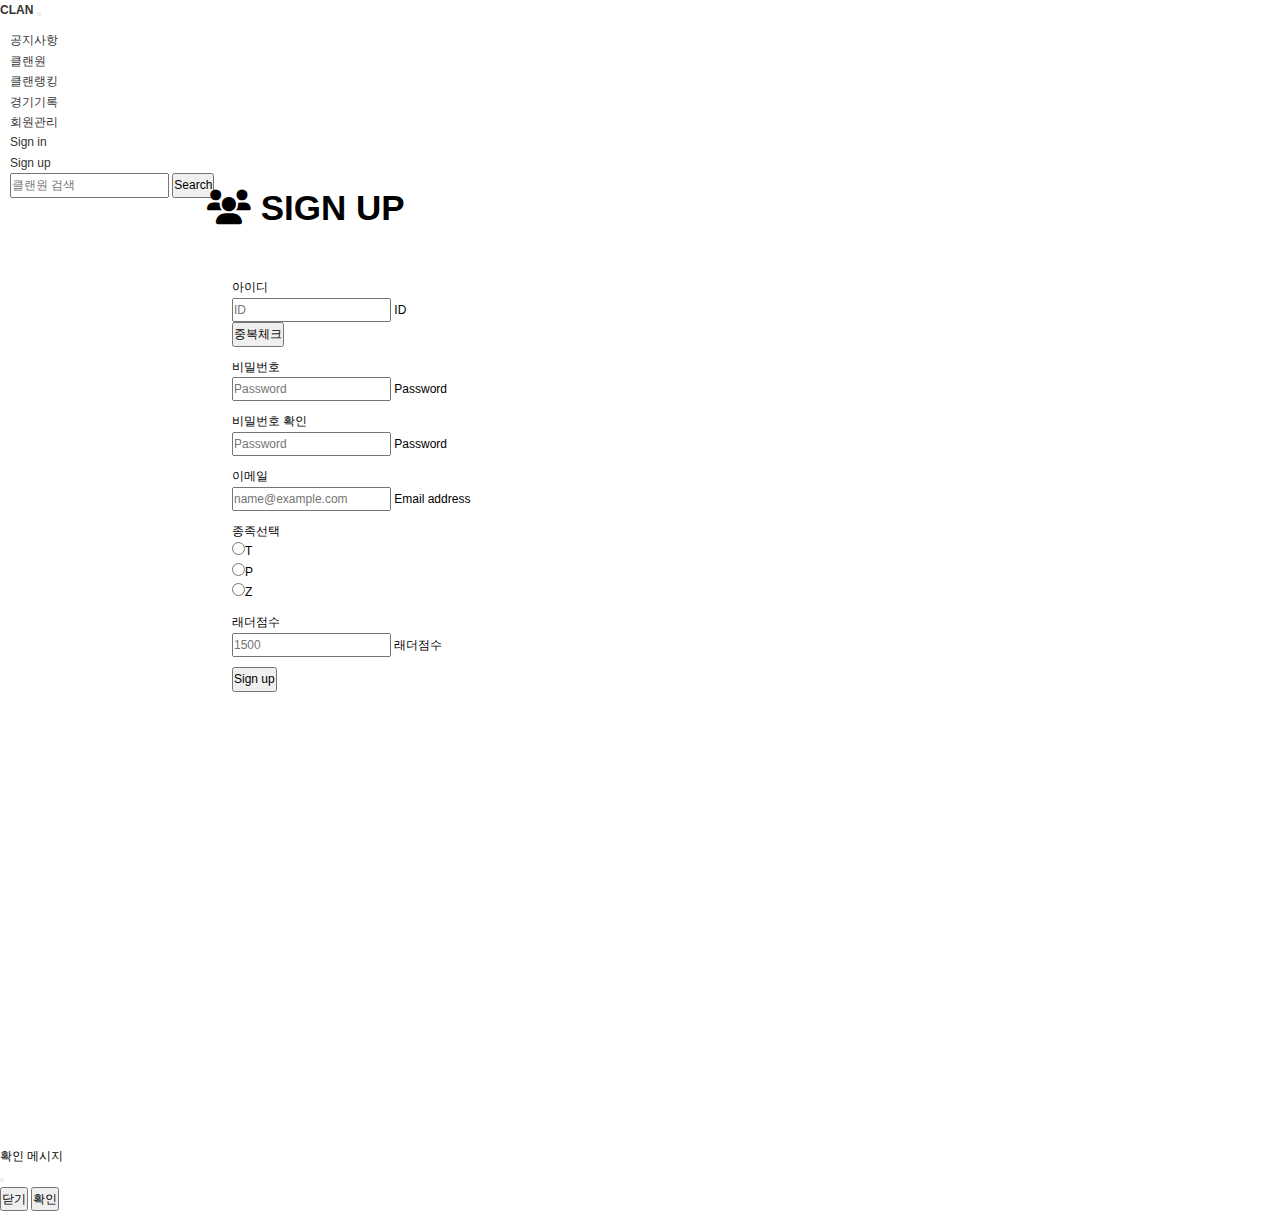
<file: pages/dropmenu/join.html>
<!DOCTYPE html>
<!--[if lt IE 7]>      <html class="no-js lt-ie9 lt-ie8 lt-ie7"> <![endif]-->
<!--[if IE 7]>         <html class="no-js lt-ie9 lt-ie8"> <![endif]-->
<!--[if IE 8]>         <html class="no-js lt-ie9"> <![endif]-->
<!--[if gt IE 8]>      <html class="no-js"> <!--<![endif]-->
<html lang="ko">
<head>
<meta charset="UTF-8">
<meta http-equiv="X-UA-Compatible" content="IE=edge">
<meta name="description" content="">
<meta name="viewport" content="width=device-width, initial-scale=1">
<title>CLAN WEB SITE</title>

<link rel="stylesheet" href="../../css/reset.css">
<link rel="stylesheet" href="https://cdnjs.cloudflare.com/ajax/libs/font-awesome/6.0.0/css/all.min.css" integrity="sha512-9usAa10IRO0HhonpyAIVpjrylPvoDwiPUiKdWk5t3PyolY1cOd4DSE0Ga+ri4AuTroPR5aQvXU9xC6qOPnzFeg==" crossorigin="anonymous" referrerpolicy="no-referrer" />
<link rel="stylesheet" href="../../css/common.css">
<link rel="stylesheet" href="../../css/style.css">
<link rel="stylesheet" href="../../css/responsive.css">
<link href="https://cdn.jsdelivr.net/npm/bootstrap@5.1.3/dist/css/bootstrap.min.css" rel="stylesheet" integrity="sha384-1BmE4kWBq78iYhFldvKuhfTAU6auU8tT94WrHftjDbrCEXSU1oBoqyl2QvZ6jIW3" crossorigin="anonymous">

</head>
<body>
<!--[if lt IE 7]>
	<p class="browsehappy">You are using an <strong>outdated</strong> browser. Please <a href="#">upgrade your browser</a> to improve your experience.</p>
<![endif]-->
<header>
	<nav class="navbar navbar-expand-lg navbar-dark bg-dark fixed-top">
		<div class="container-fluid">
			<a class="navbar-brand logo" href="../../index.html">clan</a>
			<button class="navbar-toggler" type="button" data-bs-toggle="collapse" data-bs-target="#navbarNav" aria-controls="navbarNav" aria-expanded="false" aria-label="Toggle navigation">
				<span class="navbar-toggler-icon"></span>
			</button>
			<div class="collapse navbar-collapse bg-dark" id="navbarNav">
				<ul class="navbar-nav me-auto mb-2 mb-lg-0">
					<li class="nav-item">
						<a class="nav-link" href="../menu/notice.html">공지사항</a>
					</li>
					<li class="nav-item">
						<a class="nav-link" href="../menu/member.html">클랜원</a>
					</li>
					<li class="nav-item">
						<a class="nav-link" href="../menu/rank.html">클랜랭킹</a>
					</li>
					<li class="nav-item">
						<a class="nav-link" href="../menu/game.html">경기기록</a>
					</li>
					<li class="nav-item dropdown">
						<a class="nav-link dropdown-toggle" href="#" id="navbarDropdown" role="button" data-bs-toggle="dropdown" aria-expanded="false">
							회원관리
						</a>
						<ul class="dropdown-menu" aria-labelledby="navbarDropdown">
							<li><a class="dropdown-item" href="login.html">Sign in</a></li>
							<li><a class="dropdown-item active" href="join.html">Sign up</a></li>
						</ul>
					</li>
				</ul>
				<form class="d-flex">
						<input class="form-control me-2" type="search" placeholder="클랜원 검색" aria-label="Search">
						<button class="btn btn-outline-success" type="submit">Search</button>
				</form>
			</div>
		</div>
	</nav>
</header>

      <section>
          <div class="container">
              <div class="join shadow rounded">
                  <div class="section-title">
                      <h3><i class="fa-solid fa-users"></i> <span>Sign up</span></h3>
                  </div>
                  <div class="section-content">
                      <form method="post" name="join-form" action="../action/memberRegisterAction.html">
                          <div class="join-area id">
                              <h5>아이디</h5>
                              <div class="form-floating mb-3">
                                  <input type="text" class="form-control" id="memberID" name="memberID" placeholder="ID">
                                  <label for="floatingInput">ID</label>
                              </div>
                              <div>
                              	  <button type="button" class="btn btn-info" onclick="registerClickFunction();">중복체크</button>
                              </div>
                          </div>
                          <div class="join-area pw">
                              <h5>비밀번호</h5>
                              <div class="form-floating">
                                  <input onkeyup="passwordCheckFunction();" type="password" class="form-control" id="memberPW1" name="memberPW1" placeholder="Password">
                                  <label for="floatingPassword">Password</label>
                              </div>
                          </div>
                          <div class="join-area pw">
                              <h5>비밀번호 확인</h5>
                              <div class="form-floating">
                                  <input onkeyup="passwordCheckFunction();" type="password" class="form-control" id="memberPW2" name="memberPW2" placeholder="Password">
                                  <label for="floatingPassword">Password</label>
                              </div>
                          </div>
                          <div class="join-area email">
                              <h5>이메일</h5>
                              <div class="form-floating mb-3">
                                  <input type="email" class="form-control" id="memberEmail" name="memberEmail" placeholder="name@example.com">
                                  <label for="floatingInput">Email address</label>
                              </div>
                          </div>
                          <div class="join-area tribe">
                              <h5>종족선택</h5>
                              <div class="form-check form-check-inline">
                                  <input class="form-check-input" type="radio" name="tribe" id="terran" value="T">T
                              </div>
                              <div class="form-check form-check-inline">
                                  <input class="form-check-input" type="radio" name="tribe" id="protoss" value="P">P
                              </div>
                              <div class="form-check form-check-inline">
                                  <input class="form-check-input" type="radio" name="tribe" id="zerg" value="Z">Z
                              </div>
                          </div>
                          <div class="join-area score">
                              <h5>래더점수</h5>
                              <div class="form-floating mb-3">
                                  <input type="text" class="form-control" id="ladderScore" name="ladderScore" placeholder="1500">
                                  <label for="floatingInput">래더점수</label>
                              </div>
                          </div>
                          <div class="join-area button">
                              <h5 style="color: red;" id="passwordCheckMessage"></h5>
                              <button type="submit" class="float-end mt-2 btn btn-primary">Sign up</button>
                          </div>
                      </form>
                  </div>
              </div>
          </div>
      </section>
<div class="modal fade" id="checkModal" tabindex="-1" role="dialog" aria-hidden="true">
	<div class="vertical-alignment-helper">
		<div class="modal-dialog modal-dialog-centered">
			<div class="modal-content">
				<div id="checkType" class="modal-header card-header">
					<h4 class="modal-title">
						확인 메시지
					</h4>
					<button type="button" class="btn-close" data-bs-dismiss="modal" aria-label="Close">
					</button>
				</div>
				<div id="checkMessage" class="modal-body"></div>
				<div class="modal-footer">
					<button type="button" class="btn btn-secondary" data-bs-dismiss="modal">닫기</button>
        			<button type="button" class="btn btn-primary" data-bs-dismiss="modal">확인</button>
				</div>
			</div>
		</div>
	</div>
</div>
<script src="https://code.jquery.com/jquery-3.6.0.min.js"></script>
<script src="https://cdn.jsdelivr.net/npm/bootstrap@5.1.3/dist/js/bootstrap.bundle.min.js" integrity="sha384-ka7Sk0Gln4gmtz2MlQnikT1wXgYsOg+OMhuP+IlRH9sENBO0LRn5q+8nbTov4+1p" crossorigin="anonymous"></script>
<script type="text/javascript">
	function registerClickFunction() {
		var memberID = $('#memberID').val();
		$.ajax({
			type: 'POST',
			url: '../../MemberRegisterCheckServlet',
			data: {memberID: memberID},
			success: function(result) {
				if(result == 1) {
					$('#checkMessage').html('사용할 수 있는 아이디입니다.');
					$('#checkType').attr('class', 'modal-header bg-success text-white');
				}
				else if(result == -1) {
					$('#checkMessage').html('DB오류입니다.');
					$('#checkType').attr('class', 'modal-header bg-warning text-dark');
				}
				else {
					$('#checkMessage').html('사용할 수 없는 아이디입니다.');
					$('#checkType').attr('class', 'modal-header bg-warning text-dark');
				}
				$('#checkModal').modal("show");
			}
		});
	}
	function passwordCheckFunction() {
		var memberPW1 = $('#memberPW1').val();
		var memberPW2 = $('#memberPW2').val();
		
		if(memberPW1 != memberPW2) {
			$('#passwordCheckMessage').html('비밀번호가 서로 일치하지 않습니다.');
		}
		else {
			$('#passwordCheckMessage').html('');
		}
	}
	
	$('#messageModal').modal('show')
</script>
</body>
</html>
</file>
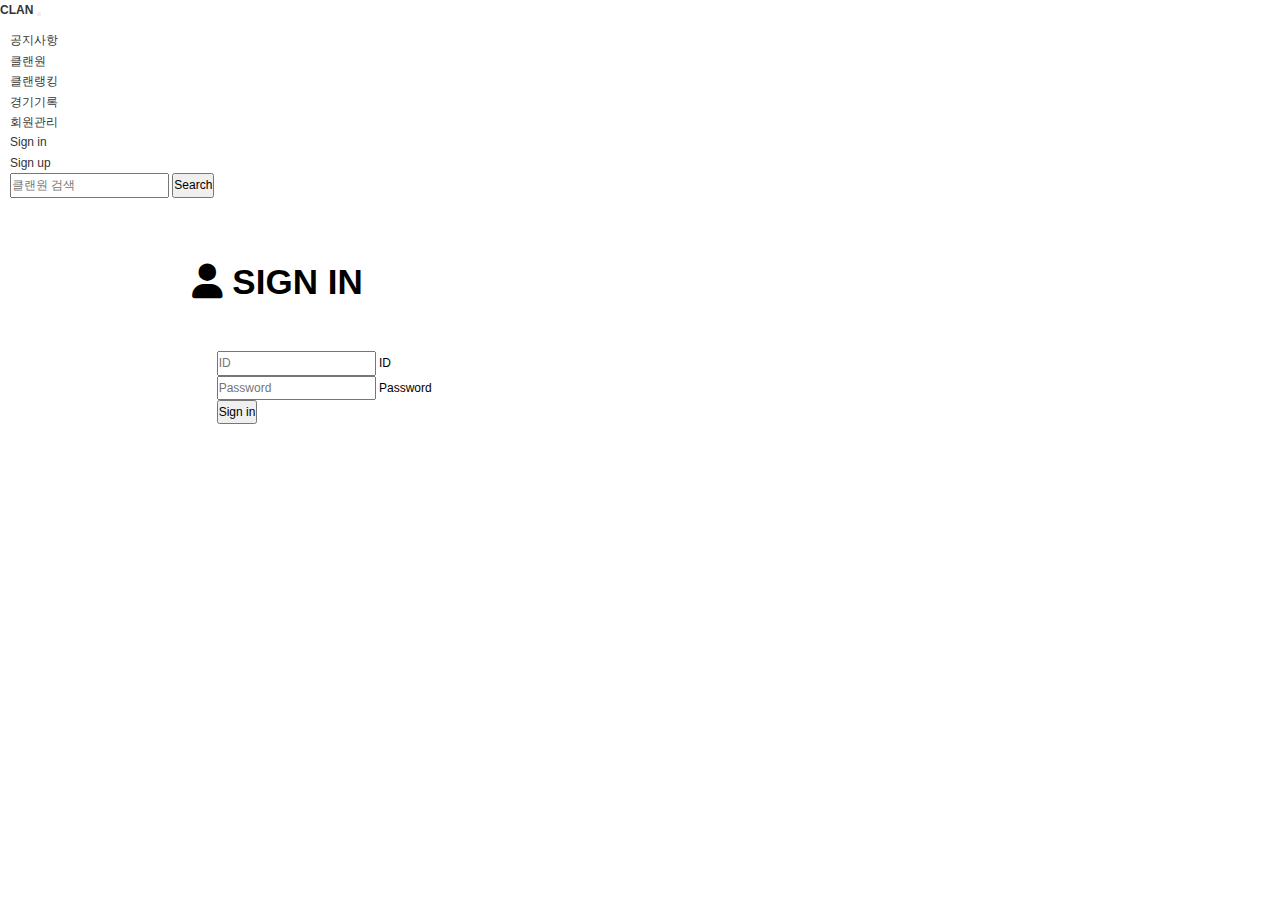
<file: pages/dropmenu/login.html>
<!DOCTYPE html>
<!--[if lt IE 7]>      <html class="no-js lt-ie9 lt-ie8 lt-ie7"> <![endif]-->
<!--[if IE 7]>         <html class="no-js lt-ie9 lt-ie8"> <![endif]-->
<!--[if IE 8]>         <html class="no-js lt-ie9"> <![endif]-->
<!--[if gt IE 8]>      <html class="no-js"> <!--<![endif]-->
<html lang="ko">
<head>
<meta charset="UTF-8">
<meta http-equiv="X-UA-Compatible" content="IE=edge">
<meta name="description" content="">
<meta name="viewport" content="width=device-width, initial-scale=1">
<title>CLAN WEB SITE</title>

<link rel="stylesheet" href="../../css/reset.css">
<link rel="stylesheet" href="https://cdnjs.cloudflare.com/ajax/libs/font-awesome/6.0.0/css/all.min.css" integrity="sha512-9usAa10IRO0HhonpyAIVpjrylPvoDwiPUiKdWk5t3PyolY1cOd4DSE0Ga+ri4AuTroPR5aQvXU9xC6qOPnzFeg==" crossorigin="anonymous" referrerpolicy="no-referrer" />
<link rel="stylesheet" href="../../css/common.css">
<link rel="stylesheet" href="../../css/style.css">
<link rel="stylesheet" href="../../css/responsive.css">
<link href="https://cdn.jsdelivr.net/npm/bootstrap@5.1.3/dist/css/bootstrap.min.css" rel="stylesheet" integrity="sha384-1BmE4kWBq78iYhFldvKuhfTAU6auU8tT94WrHftjDbrCEXSU1oBoqyl2QvZ6jIW3" crossorigin="anonymous">

</head>
<body>
<!--[if lt IE 7]>
	<p class="browsehappy">You are using an <strong>outdated</strong> browser. Please <a href="#">upgrade your browser</a> to improve your experience.</p>
<![endif]-->
<header>
	<nav class="navbar navbar-expand-lg navbar-dark bg-dark fixed-top">
		<div class="container-fluid">
			<a class="navbar-brand logo" href="../../index.html">clan</a>
			<button class="navbar-toggler" type="button" data-bs-toggle="collapse" data-bs-target="#navbarNav" aria-controls="navbarNav" aria-expanded="false" aria-label="Toggle navigation">
				<span class="navbar-toggler-icon"></span>
			</button>
			<div class="collapse navbar-collapse bg-dark" id="navbarNav">
				<ul class="navbar-nav me-auto mb-2 mb-lg-0">
					<li class="nav-item">
						<a class="nav-link" href="../menu/notice.html">공지사항</a>
					</li>
					<li class="nav-item">
						<a class="nav-link" href="../menu/member.html">클랜원</a>
					</li>
					<li class="nav-item">
						<a class="nav-link" href="../menu/rank.html">클랜랭킹</a>
					</li>
					<li class="nav-item">
						<a class="nav-link" href="../menu/game.html">경기기록</a>
					</li>
					<li class="nav-item dropdown">
						<a class="nav-link dropdown-toggle" href="#" id="navbarDropdown" role="button" data-bs-toggle="dropdown" aria-expanded="false">
							회원관리
						</a>
						<ul class="dropdown-menu" aria-labelledby="navbarDropdown">
							<li><a class="dropdown-item active" href="login.html">Sign in</a></li>
							<li><a class="dropdown-item" href="join.html">Sign up</a></li>
						</ul>
					</li>
				</ul>
				<form class="d-flex">
						<input class="form-control me-2" type="search" placeholder="클랜원 검색" aria-label="Search">
						<button class="btn btn-outline-success" type="submit">Search</button>
				</form>
			</div>
		</div>
	</nav>
</header>

      <section class="form-section">
          <div class="container">
              <div class="login shadow rounded">
                  <div class="section-title">
                      <h3><i class="fa-solid fa-user"></i> <span>Sign in</span></h3>
                  </div>
                  <div class="section-content">
                      <form action="../action/loginAction.html" method="post" name="login-form">
                          <div class="form-floating mb-3">
                              <input type="text" class="form-control" name="memberID" id="memberID" placeholder="ID">
                              <label for="floatingInput">ID</label>
                          </div>
                          <div class="form-floating">
                              <input type="password" class="form-control" name="memberPW" id="memberPW" placeholder="Password">
                              <label for="floatingPassword">Password</label>
                          </div>
                          <button type="submit" class="float-end mt-3 btn btn-primary">Sign in</button>
                      </form>
                  </div>
              </div>
          </div>
      </section>
<script src="https://cdn.jsdelivr.net/npm/@popperjs/core@2.10.2/dist/umd/popper.min.js" integrity="sha384-7+zCNj/IqJ95wo16oMtfsKbZ9ccEh31eOz1HGyDuCQ6wgnyJNSYdrPa03rtR1zdB" crossorigin="anonymous"></script>
<script src="https://cdn.jsdelivr.net/npm/bootstrap@5.1.3/dist/js/bootstrap.bundle.min.js" integrity="sha384-ka7Sk0Gln4gmtz2MlQnikT1wXgYsOg+OMhuP+IlRH9sENBO0LRn5q+8nbTov4+1p" crossorigin="anonymous"></script>
</body>
</html>
</file>
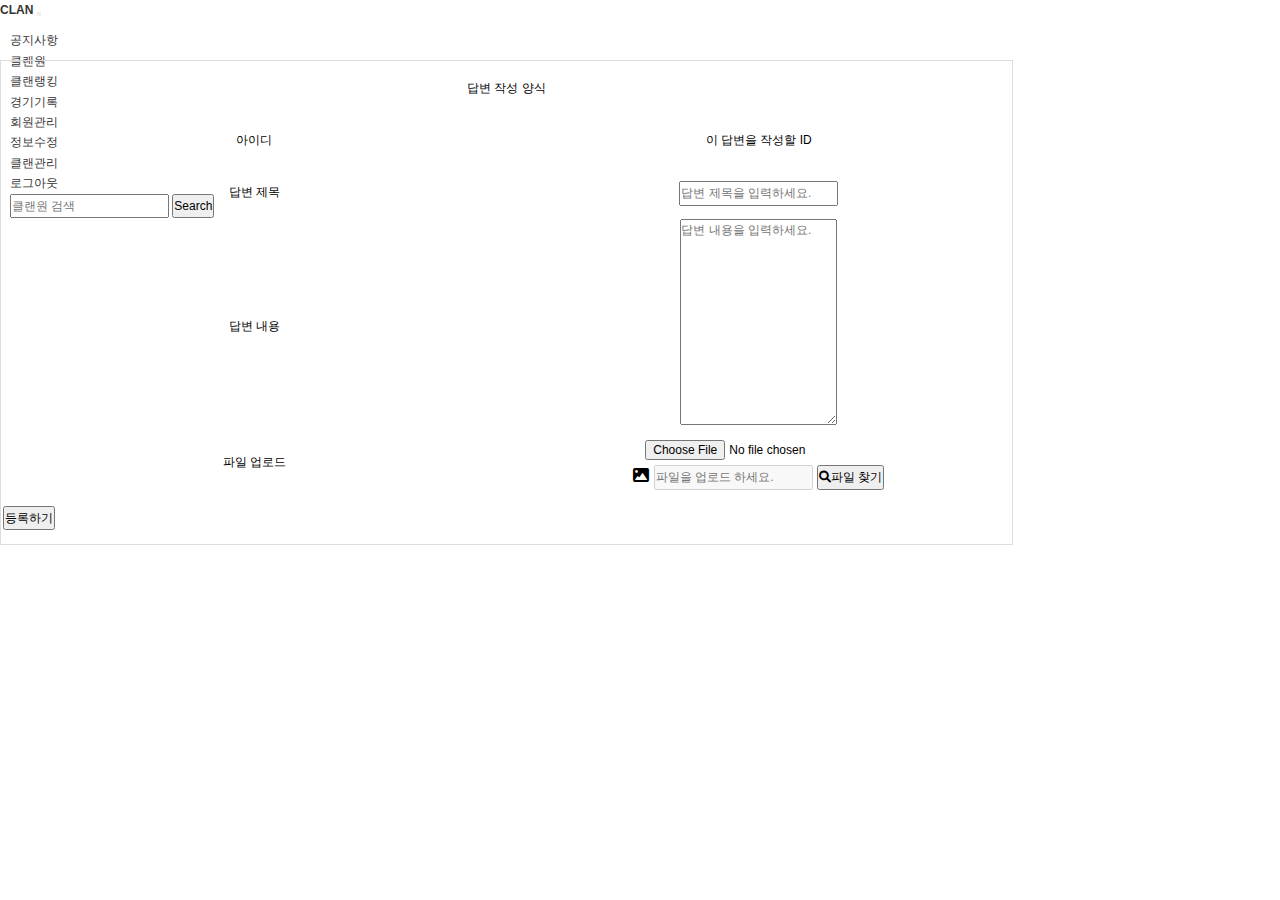
<file: pages/menu/bbsReply.html>
<!DOCTYPE html>
<!--[if lt IE 7]>      <html class="no-js lt-ie9 lt-ie8 lt-ie7"> <![endif]-->
<!--[if IE 7]>         <html class="no-js lt-ie9 lt-ie8"> <![endif]-->
<!--[if IE 8]>         <html class="no-js lt-ie9"> <![endif]-->
<!--[if gt IE 8]>      <html class="no-js"> <!--<![endif]-->
<html lang="ko">
<head>
<meta charset="UTF-8">
<meta http-equiv="X-UA-Compatible" content="IE=edge">
<meta name="description" content="">
<meta name="viewport" content="width=device-width, initial-scale=1">
<title>CLAN WEB SITE</title>
<link rel="stylesheet" href="../../css/reset.css">
<link rel="stylesheet" href="https://cdnjs.cloudflare.com/ajax/libs/font-awesome/6.0.0/css/all.min.css" integrity="sha512-9usAa10IRO0HhonpyAIVpjrylPvoDwiPUiKdWk5t3PyolY1cOd4DSE0Ga+ri4AuTroPR5aQvXU9xC6qOPnzFeg==" crossorigin="anonymous" referrerpolicy="no-referrer" />
<link rel="stylesheet" href="../../css/common.css">
<link rel="stylesheet" href="../../css/style.css">
<link rel="stylesheet" href="../../css/responsive.css">
<link href="https://cdn.jsdelivr.net/npm/bootstrap@5.1.3/dist/css/bootstrap.min.css" rel="stylesheet" integrity="sha384-1BmE4kWBq78iYhFldvKuhfTAU6auU8tT94WrHftjDbrCEXSU1oBoqyl2QvZ6jIW3" crossorigin="anonymous">

</head>
<body>
<!--[if lt IE 7]>
	<p class="browsehappy">You are using an <strong>outdated</strong> browser. Please <a href="#">upgrade your browser</a> to improve your experience.</p>
<![endif]-->
<header>
	<nav class="navbar navbar-expand-lg navbar-dark bg-dark fixed-top">
		<div class="container-fluid">
			<a class="navbar-brand logo" href="../../index.html">clan</a>
			<button class="navbar-toggler" type="button" data-bs-toggle="collapse" data-bs-target="#navbarNav" aria-controls="navbarNav" aria-expanded="false" aria-label="Toggle navigation">
				<span class="navbar-toggler-icon"></span>
			</button>
			<div class="collapse navbar-collapse bg-dark" id="navbarNav">
				<ul class="navbar-nav me-auto mb-2 mb-lg-0">
					<li class="nav-item">
						<a class="nav-link active" href="notice.html">공지사항</a>
					</li>
					<li class="nav-item">
						<a class="nav-link" href="member.html">클랜원</a>
					</li>
					<li class="nav-item">
						<a class="nav-link" href="rank.html">클랜랭킹</a>
					</li>
					<li class="nav-item">
						<a class="nav-link" href="game.html">경기기록</a>
					</li>
					<li class="nav-item dropdown">
						<a class="nav-link dropdown-toggle" href="#" id="navbarDropdown" role="button" data-bs-toggle="dropdown" aria-expanded="false">
							회원관리
						</a>
						<ul class="dropdown-menu" aria-labelledby="navbarDropdown">
							<li><a class="dropdown-item" href="../dropmenu/login.html">정보수정</a></li>
							<li><a class="dropdown-item" href="master.html">클랜관리</a></li>
							<li><a class="dropdown-item" href="../action/logoutAction.html">로그아웃</a></li>
						</ul>
					</li>
				</ul>
				<form class="d-flex">
					<input class="form-control me-2" type="search" placeholder="클랜원 검색" aria-label="Search">
					<button class="btn btn-outline-success" type="submit">Search</button>
				</form>
			</div>
		</div>
	</nav>
</header>

<div class="container">
	<form method="post" action="../boardReply" enctype="multipart/form-data">
		<table class="table table-bordered table-hover" style="text-align: center; border: 1px solid #ddd;">
			<thead>
				<tr>
					<th colspan="3"><h4>답변 작성 양식</h4></th>
				</tr>
			</thead>
			<tbody>
				<tr>
					<td style="width: 120px"><h5>아이디</h5></td>
					<td><h5>이 답변을 작성할 ID</h5>
					<input type="hidden" name="memberID" value="이 답변을 작성할 ID">
					<input type="hidden" name="bbsID" value="답변 게시판 번호"></td>
	   		    </tr>
				<tr>
					<td style="width: 120px"><h5>답변 제목</h5></td>
					<td><input class="form-control" type="text" maxlength="50" name="bbsTitle" placeholder="답변 제목을 입력하세요."></td>
	   		    </tr>
				<tr>
					<td style="width: 120px"><h5>답변 내용</h5></td>
					<td><textarea class="form-control" rows="10" name="bbsContent" maxlength="2048" placeholder="답변 내용을 입력하세요."></textarea></td>
	   		    </tr>
				<tr>
					<td><h5>파일 업로드</h5></td>
					<!-- onkeyup은 어떤 메시지를 입력할 때마다 실행됨 -->
					<td colspan="2">
						<input type="file" name="boardFile" class="file">
						<div class="input-group col-12">
							<span class="input-group-text"><i class="fas fa-image"></i></span>
							<input type="text" class="form-control form-control-lg" disabled placeholder="파일을 업로드 하세요.">
							<span class="input-group-btn">
								<button class="browse btn btn-primary form-control-lg" type="button"><i class="fas fa-search"></i>파일 찾기</button>
							</span>
						</div>
					</td>
				</tr>
				<tr>
					<td style="text-align: left;" colspan="3"><h5 style="color: red;"></h5><button type="submit" class="btn btn-info float-right">등록하기</button></td>
				</tr>
			</tbody>
		</table>
	</form>
</div>
<script src="https://code.jquery.com/jquery-3.6.0.min.js"></script>
<script src="https://cdn.jsdelivr.net/npm/bootstrap@5.1.3/dist/js/bootstrap.bundle.min.js" integrity="sha384-ka7Sk0Gln4gmtz2MlQnikT1wXgYsOg+OMhuP+IlRH9sENBO0LRn5q+8nbTov4+1p" crossorigin="anonymous"></script>
</body>
</html>
</file>
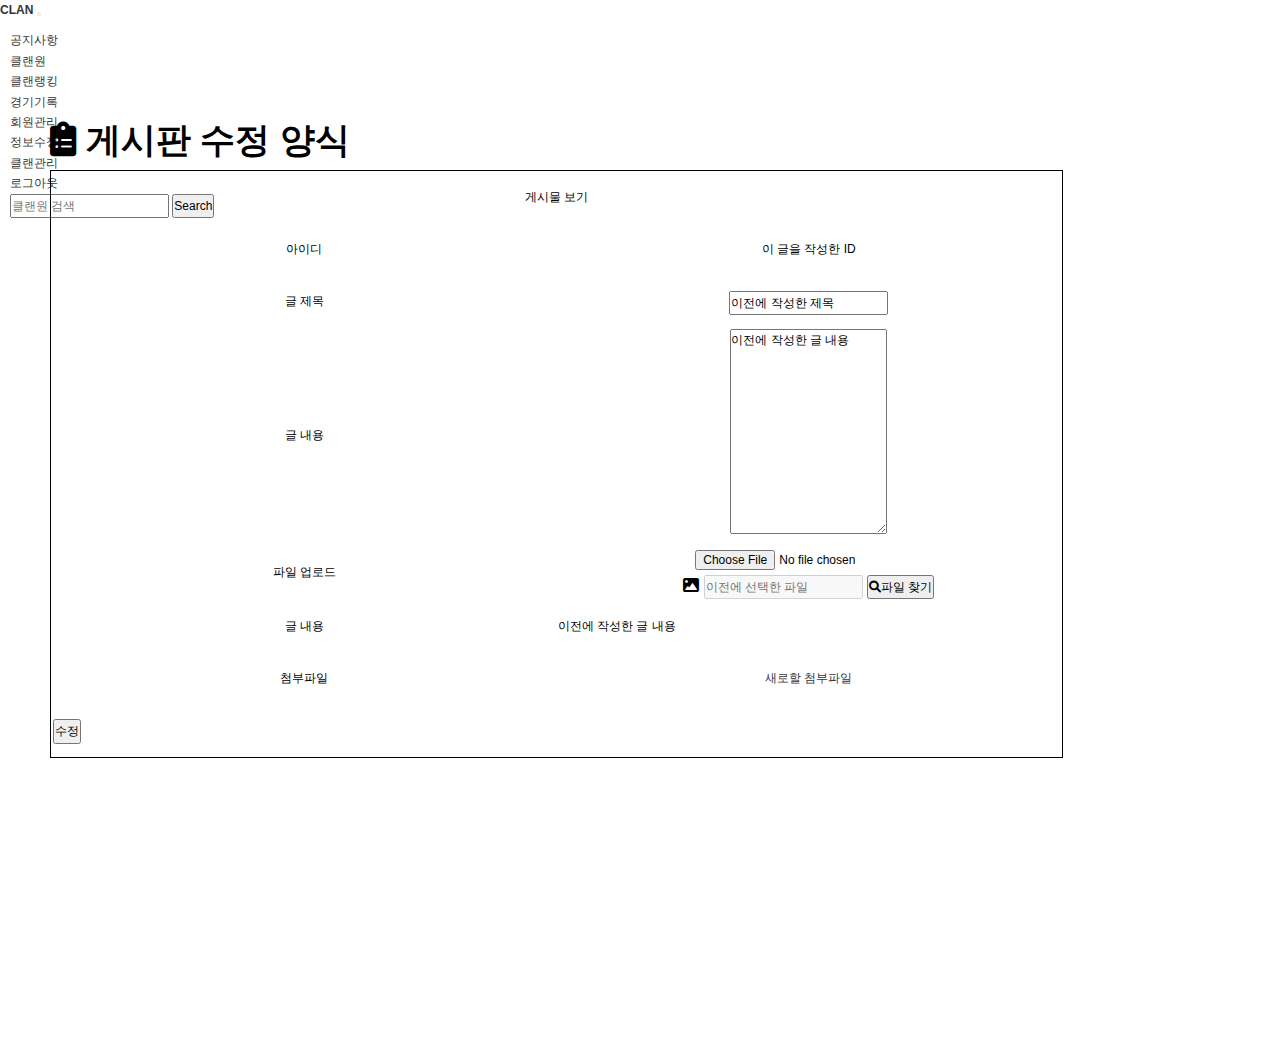
<file: pages/menu/bbsUpdate.html>
<!DOCTYPE html>
<!--[if lt IE 7]>      <html class="no-js lt-ie9 lt-ie8 lt-ie7"> <![endif]-->
<!--[if IE 7]>         <html class="no-js lt-ie9 lt-ie8"> <![endif]-->
<!--[if IE 8]>         <html class="no-js lt-ie9"> <![endif]-->
<!--[if gt IE 8]>      <html class="no-js"> <!--<![endif]-->
<html lang="ko">
<head>
<meta charset="UTF-8">
<meta http-equiv="X-UA-Compatible" content="IE=edge">
<meta name="description" content="">
<meta name="viewport" content="width=device-width, initial-scale=1">
<title>CLAN WEB SITE</title>
<link rel="stylesheet" href="../../css/reset.css">
<link rel="stylesheet" href="https://cdnjs.cloudflare.com/ajax/libs/font-awesome/6.0.0/css/all.min.css" integrity="sha512-9usAa10IRO0HhonpyAIVpjrylPvoDwiPUiKdWk5t3PyolY1cOd4DSE0Ga+ri4AuTroPR5aQvXU9xC6qOPnzFeg==" crossorigin="anonymous" referrerpolicy="no-referrer" />
<link rel="stylesheet" href="../../css/common.css">
<link rel="stylesheet" href="../../css/style.css">
<link rel="stylesheet" href="../../css/responsive.css">
<link href="https://cdn.jsdelivr.net/npm/bootstrap@5.1.3/dist/css/bootstrap.min.css" rel="stylesheet" integrity="sha384-1BmE4kWBq78iYhFldvKuhfTAU6auU8tT94WrHftjDbrCEXSU1oBoqyl2QvZ6jIW3" crossorigin="anonymous">

</head>
<body>
<header>
	<nav class="navbar navbar-expand-lg navbar-dark bg-dark fixed-top">
		<div class="container-fluid">
			<a class="navbar-brand logo" href="../../index.html">clan</a>
			<button class="navbar-toggler" type="button" data-bs-toggle="collapse" data-bs-target="#navbarNav" aria-controls="navbarNav" aria-expanded="false" aria-label="Toggle navigation">
				<span class="navbar-toggler-icon"></span>
			</button>
			<div class="collapse navbar-collapse bg-dark" id="navbarNav">
				<ul class="navbar-nav me-auto mb-2 mb-lg-0">
					<li class="nav-item">
						<a class="nav-link active" href="notice.html">공지사항</a>
					</li>
					<li class="nav-item">
						<a class="nav-link" href="member.html">클랜원</a>
					</li>
					<li class="nav-item">
						<a class="nav-link" href="rank.html">클랜랭킹</a>
					</li>
					<li class="nav-item">
						<a class="nav-link" href="game.html">경기기록</a>
					</li>
					<li class="nav-item dropdown">
						<a class="nav-link dropdown-toggle" href="#" id="navbarDropdown" role="button" data-bs-toggle="dropdown" aria-expanded="false">
							회원관리
						</a>
						<ul class="dropdown-menu" aria-labelledby="navbarDropdown">
							<li><a class="dropdown-item" href="../dropmenu/login.html">정보수정</a></li>
							<li><a class="dropdown-item" href="master.html">클랜관리</a></li>
							<li><a class="dropdown-item" href="../action/logoutAction.html">로그아웃</a></li>
						</ul>
					</li>
				</ul>
				<form class="d-flex">
					<input class="form-control me-2" type="search" placeholder="클랜원 검색" aria-label="Search">
					<button class="btn btn-outline-success" type="submit">Search</button>
				</form>
			</div>
		</div>
	</nav>
</header>

<section class="menu-section">
	<div class="clan-write">
		<div class="container">
			<div class="section-title">
				<h3><i class="fa-solid fa-clipboard-list"></i> <span>게시판 수정 양식</span></h3>
			</div>
			<table class="table table-secondary" style="text-align: center; border: 1px solid #000;">
				<thead>
					<tr>
						<th colspan="4"><h4>게시물 보기</h4></th>
					</tr>
				</thead>
				<tbody>
					<tr>
						<td><h5>아이디</h5></td>
						<td><h5>이 글을 작성한 ID</h5>
						<input type="hidden" name="memberID" value="이 글을 작성한 ID">
						<input type="hidden" name="bbsID" value="이 게시판 번호"></td>
					</tr>
					<tr>
						<td><h5>글 제목</h5></td>
						<td><input class="form-control" type="text" maxlength="50" name="bbsTitle" placeholder="글 제목을 입력하세요." value="이전에 작성한 제목"></td>
					</tr>
					<tr>
						<td><h5>글 내용</h5></td>
						<td><textarea class="form-control" rows="10" name="bbsContent" maxlength="2048" placeholder="글 내용을 입력하세요.">이전에 작성한 글 내용</textarea></td>
					</tr>
					<tr>
						<td><h5>파일 업로드</h5></td>
						<!-- onkeyup은 어떤 메시지를 입력할 때마다 실행됨 -->
						<td colspan="2">
							<input type="file" name="boardFile" class="file">
							<div class="input-group col-12">
								<span class="input-group-text"><i class="fas fa-image"></i></span>
								<input type="text" class="form-control form-control-lg" disabled placeholder="이전에 선택한 파일">
								<span class="input-group-btn">
									<button class="browse btn btn-primary form-control-lg" type="button"><i class="fas fa-search"></i>파일 찾기</button>
								</span>
							</div>
						</td>
					</tr>
					<tr>
						<td><h5>글 내용</h5></td>
						<td style="text-align: left;"><h5>이전에 작성한 글 내용</h5></td>
					</tr>
					<tr>
						<td><h5>첨부파일</h5></td>
						<td colspan="3"><h5><a href="../action/bbsDownload.html?boardID=<%= bbs.getBbsID() %>">새로할 첨부파일</a></h5></td>
					</tr>
					<tr>
						<td style="text-align: left;" colspan="3"><h5 style="color: red;"></h5><button type="submit" class="btn btn-info float-end">수정</button></td>
					</tr>
				</tbody>
			</table>
		</div>
	</div>
</section>
<script src="https://code.jquery.com/jquery-3.6.0.min.js"></script>
<script src="https://cdn.jsdelivr.net/npm/bootstrap@4.6.1/dist/js/bootstrap.bundle.min.js" integrity="sha384-fQybjgWLrvvRgtW6bFlB7jaZrFsaBXjsOMm/tB9LTS58ONXgqbR9W8oWht/amnpF" crossorigin="anonymous"></script>
<script>
	
	$(document).on('click', '.browse', function() {
		var file = $(this).parent().parent().parent().find('.file')
		file.trigger('click')
	})
	
	$(document).on('change', '.file', function() {
		$(this).parent().find('.form-control').val($(this).val().replace(/C:\\fakepath\\/i, ''))
	})
</script>
</body>
</html>
</file>
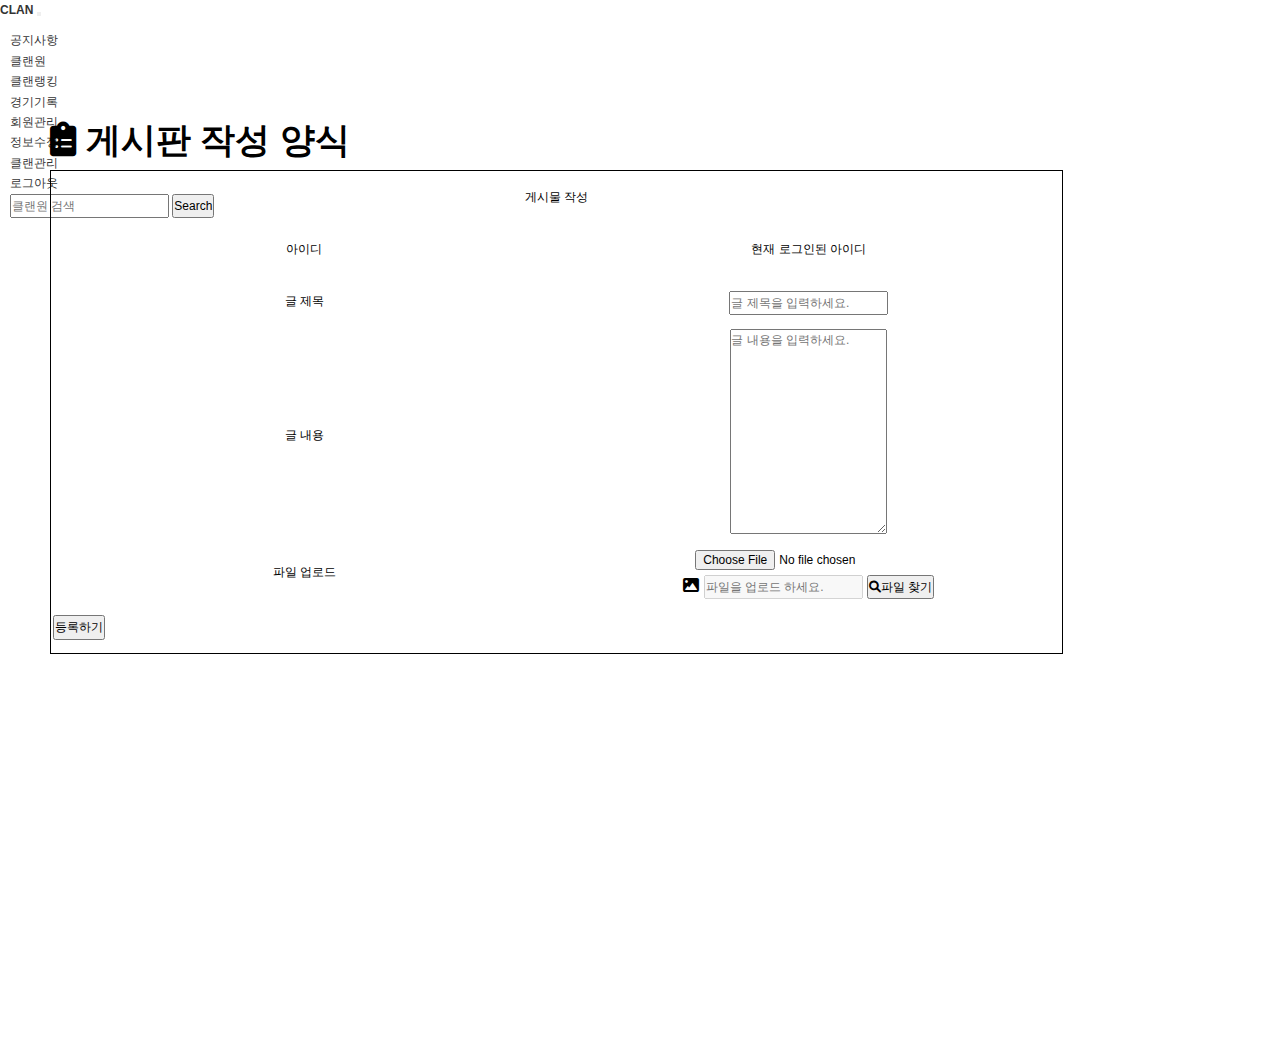
<file: pages/menu/bbsWrite.html>
<!DOCTYPE html>
<!--[if lt IE 7]>      <html class="no-js lt-ie9 lt-ie8 lt-ie7"> <![endif]-->
<!--[if IE 7]>         <html class="no-js lt-ie9 lt-ie8"> <![endif]-->
<!--[if IE 8]>         <html class="no-js lt-ie9"> <![endif]-->
<!--[if gt IE 8]>      <html class="no-js"> <!--<![endif]-->
<html lang="ko">
<head>
<meta charset="UTF-8">
<meta http-equiv="X-UA-Compatible" content="IE=edge">
<meta name="description" content="">
<meta name="viewport" content="width=device-width, initial-scale=1">
<title>CLAN WEB SITE</title>
<link rel="stylesheet" href="../../css/reset.css">
<link rel="stylesheet" href="https://cdnjs.cloudflare.com/ajax/libs/font-awesome/6.0.0/css/all.min.css" integrity="sha512-9usAa10IRO0HhonpyAIVpjrylPvoDwiPUiKdWk5t3PyolY1cOd4DSE0Ga+ri4AuTroPR5aQvXU9xC6qOPnzFeg==" crossorigin="anonymous" referrerpolicy="no-referrer" />
<link rel="stylesheet" href="../../css/common.css">
<link rel="stylesheet" href="../../css/style.css">
<link rel="stylesheet" href="../../css/responsive.css">
<link href="https://cdn.jsdelivr.net/npm/bootstrap@5.1.3/dist/css/bootstrap.min.css" rel="stylesheet" integrity="sha384-1BmE4kWBq78iYhFldvKuhfTAU6auU8tT94WrHftjDbrCEXSU1oBoqyl2QvZ6jIW3" crossorigin="anonymous">

</head>
<body>
<!--[if lt IE 7]>
	<p class="browsehappy">You are using an <strong>outdated</strong> browser. Please <a href="#">upgrade your browser</a> to improve your experience.</p>
<![endif]-->
<header>
	<nav class="navbar navbar-expand-lg navbar-dark bg-dark fixed-top">
		<div class="container-fluid">
			<a class="navbar-brand logo" href="../../index.html">clan</a>
			<button class="navbar-toggler" type="button" data-bs-toggle="collapse" data-bs-target="#navbarNav" aria-controls="navbarNav" aria-expanded="false" aria-label="Toggle navigation">
				<span class="navbar-toggler-icon"></span>
			</button>
			<div class="collapse navbar-collapse bg-dark" id="navbarNav">
				<ul class="navbar-nav me-auto mb-2 mb-lg-0">
					<li class="nav-item">
						<a class="nav-link active" href="notice.html">공지사항</a>
					</li>
					<li class="nav-item">
						<a class="nav-link" href="member.html">클랜원</a>
					</li>
					<li class="nav-item">
						<a class="nav-link" href="rank.html">클랜랭킹</a>
					</li>
					<li class="nav-item">
						<a class="nav-link" href="game.html">경기기록</a>
					</li>
					<li class="nav-item dropdown">
						<a class="nav-link dropdown-toggle" href="#" id="navbarDropdown" role="button" data-bs-toggle="dropdown" aria-expanded="false">
							회원관리
						</a>
						<ul class="dropdown-menu" aria-labelledby="navbarDropdown">
							<li><a class="dropdown-item" href="../dropmenu/login.html">정보수정</a></li>
							<li><a class="dropdown-item" href="master.html">클랜관리</a></li>
							<li><a class="dropdown-item" href="../action/logoutAction.html">로그아웃</a></li>
						</ul>
					</li>
				</ul>
				<form class="d-flex">
					<input class="form-control me-2" type="search" placeholder="클랜원 검색" aria-label="Search">
					<button class="btn btn-outline-success" type="submit">Search</button>
				</form>
			</div>
		</div>
	</nav>
</header>
<section class="menu-section">
	<div class="clan-write">
		<div class="container">
			<div class="section-title">
				<h3><i class="fa-solid fa-clipboard-list"></i> <span>게시판 작성 양식</span></h3>
			</div>
			<form method="post" action="../../BbsWrite" enctype="multipart/form-data">
				<table class="table table-secondary" style="text-align: center; border: 1px solid #000;">
					<thead>
						<tr>
							<th colspan="3"><h4>게시물 작성</h4></th>
						</tr>
					</thead>
					<tbody>
						<tr>
							<td><h5>아이디</h5></td>
							<td><h5>현재 로그인된 아이디</h5>
							<input type="hidden" name="memberID" value="<%= member.getMemberID() %>"></td>
			   		    </tr>
						<tr>
							<td><h5>글 제목</h5></td>
							<td><input class="form-control" type="text" maxlength="50" name="bbsTitle" placeholder="글 제목을 입력하세요."></td>
			   		    </tr>
						<tr>
							<td><h5>글 내용</h5></td>
							<td><textarea class="form-control" rows="10" name="bbsContent" maxlength="2048" placeholder="글 내용을 입력하세요."></textarea></td>
			   		    </tr>
						<tr>
							<td><h5>파일 업로드</h5></td>
							<!-- onkeyup은 어떤 메시지를 입력할 때마다 실행됨 -->
							<td>
								<div class="input-group col-12">
									<input type="file" name="bbsFile" class="file">
								</div>
								<div class="input-group col-12">
									<span class="input-group-text"><i class="fas fa-image"></i></span>
									<input type="text" class="form-control form-control-lg" disabled placeholder="파일을 업로드 하세요.">
									<span class="input-group-btn">
										<button class="browse btn btn-primary form-control-lg" type="button"><i class="fas fa-search"></i>파일 찾기</button>
									</span>
								</div>
							</td>
						</tr>
						<tr>
							<td style="text-align: left;" colspan="3"><h5 style="color: red;"></h5><button type="submit" class="btn btn-info float-end">등록하기</button></td>
						</tr>
					</tbody>
				</table>
			</form>
		</div>
	</div>
</section>
<script src="https://code.jquery.com/jquery-3.6.0.min.js"></script>
<script src="https://cdn.jsdelivr.net/npm/bootstrap@5.1.3/dist/js/bootstrap.bundle.min.js" integrity="sha384-ka7Sk0Gln4gmtz2MlQnikT1wXgYsOg+OMhuP+IlRH9sENBO0LRn5q+8nbTov4+1p" crossorigin="anonymous"></script>
<script>
	$(document).on('click', '.browse', function() {
		var file = $(this).parent().parent().parent().find('.file')
		file.trigger('click')
	})
	
	$(document).on('change', '.file', function() {
		$(this).parent().find('.form-control').val($(this).val().replace(/C:\\fakepath\\/i, ''))
	})
</script>
</body>
</html>
</file>
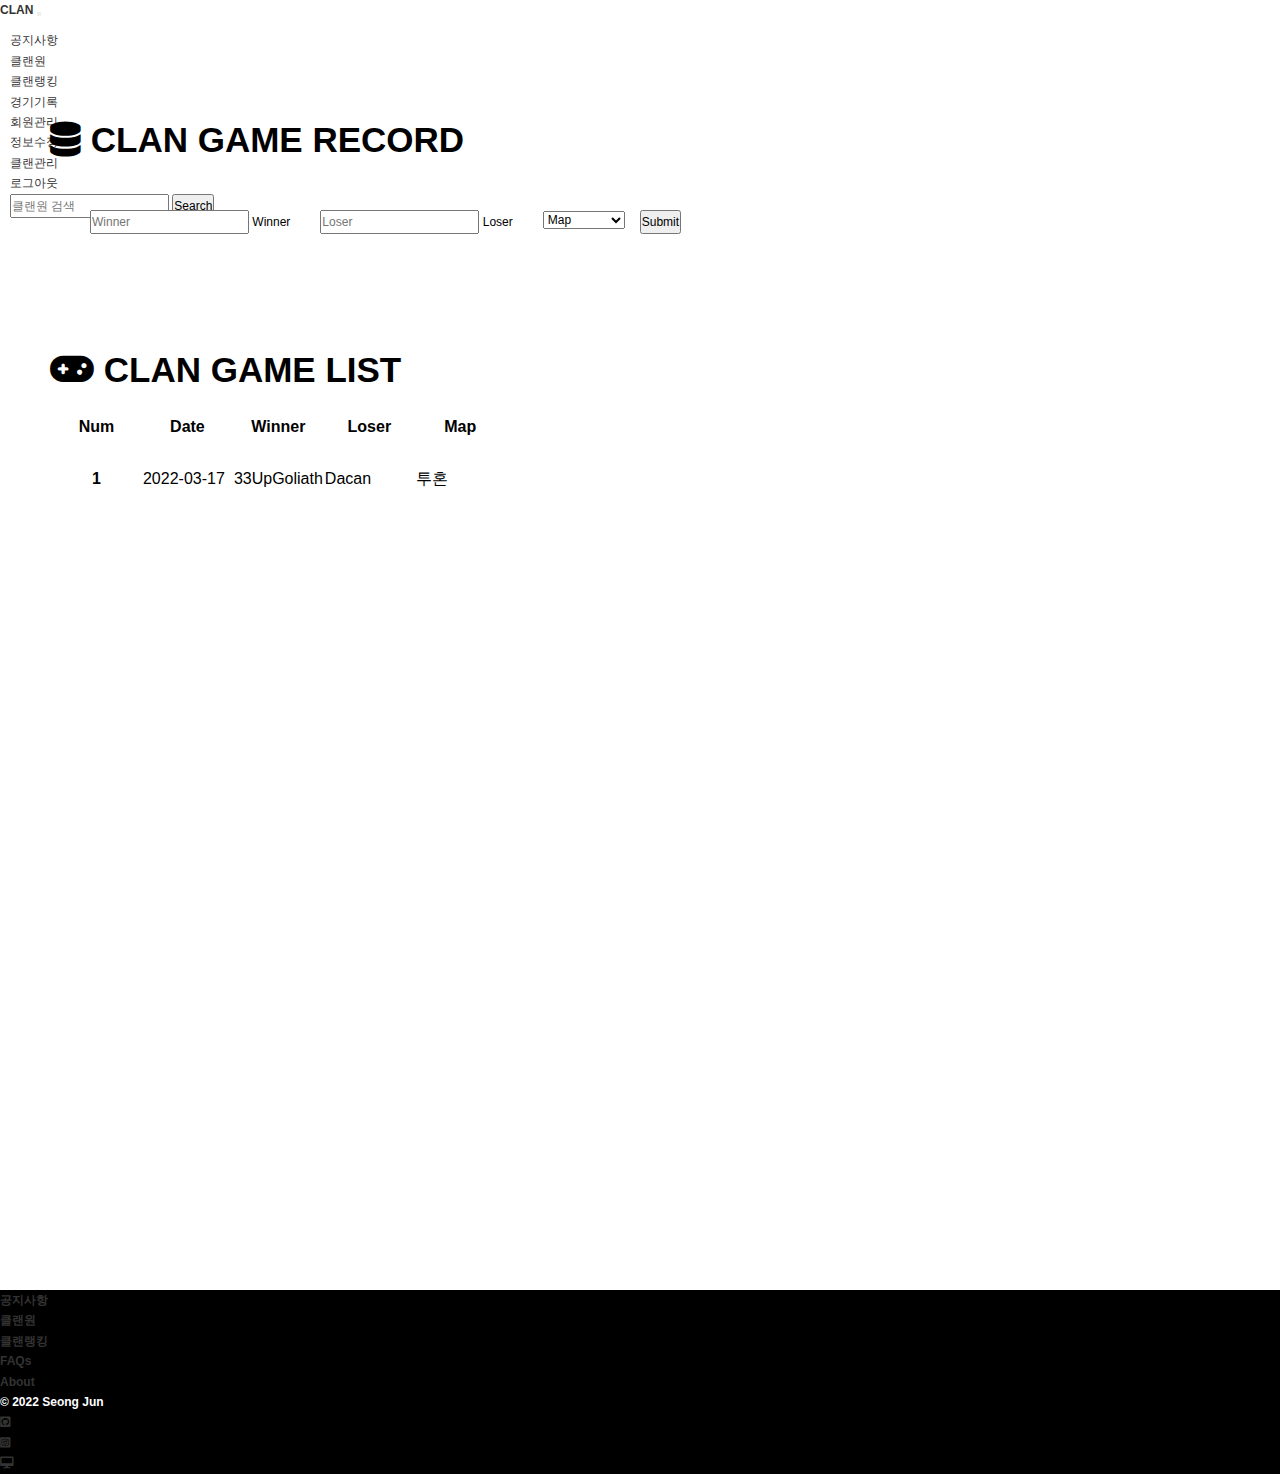
<file: pages/menu/game.html>
<!DOCTYPE html>
<!--[if lt IE 7]>      <html class="no-js lt-ie9 lt-ie8 lt-ie7"> <![endif]-->
<!--[if IE 7]>         <html class="no-js lt-ie9 lt-ie8"> <![endif]-->
<!--[if IE 8]>         <html class="no-js lt-ie9"> <![endif]-->
<!--[if gt IE 8]>      <html class="no-js"> <!--<![endif]-->
<html lang="ko">
<head>
<meta charset="UTF-8">
<meta http-equiv="X-UA-Compatible" content="IE=edge">
<meta name="description" content="">
<meta name="viewport" content="width=device-width, initial-scale=1">
<title>CLAN WEB SITE</title>
<link rel="stylesheet" href="../../css/reset.css">
<link rel="stylesheet" href="https://cdnjs.cloudflare.com/ajax/libs/font-awesome/6.0.0/css/all.min.css" integrity="sha512-9usAa10IRO0HhonpyAIVpjrylPvoDwiPUiKdWk5t3PyolY1cOd4DSE0Ga+ri4AuTroPR5aQvXU9xC6qOPnzFeg==" crossorigin="anonymous" referrerpolicy="no-referrer" />
<link rel="stylesheet" href="../../css/common.css">
<link rel="stylesheet" href="../../css/style.css">
<link rel="stylesheet" href="../../css/responsive.css">
<link href="https://cdn.jsdelivr.net/npm/bootstrap@5.1.3/dist/css/bootstrap.min.css" rel="stylesheet" integrity="sha384-1BmE4kWBq78iYhFldvKuhfTAU6auU8tT94WrHftjDbrCEXSU1oBoqyl2QvZ6jIW3" crossorigin="anonymous">

</head>
<body>
<!--[if lt IE 7]>
	<p class="browsehappy">You are using an <strong>outdated</strong> browser. Please <a href="#">upgrade your browser</a> to improve your experience.</p>
<![endif]-->
<header>
	<nav class="navbar navbar-expand-lg navbar-dark bg-dark fixed-top">
		<div class="container-fluid">
			<a class="navbar-brand logo" href="../../index.html">clan</a>
			<button class="navbar-toggler" type="button" data-bs-toggle="collapse" data-bs-target="#navbarNav" aria-controls="navbarNav" aria-expanded="false" aria-label="Toggle navigation">
				<span class="navbar-toggler-icon"></span>
			</button>
			<div class="collapse navbar-collapse bg-dark" id="navbarNav">
				<ul class="navbar-nav me-auto mb-2 mb-lg-0">
					<li class="nav-item">
						<a class="nav-link" href="notice.html">공지사항</a>
					</li>
					<li class="nav-item">
						<a class="nav-link" href="member.html">클랜원</a>
					</li>
					<li class="nav-item">
						<a class="nav-link" href="rank.html">클랜랭킹</a>
					</li>
					<li class="nav-item">
						<a class="nav-link active" href="game.html">경기기록</a>
					</li>
					<li class="nav-item dropdown">
						<a class="nav-link dropdown-toggle" href="#" id="navbarDropdown" role="button" data-bs-toggle="dropdown" aria-expanded="false">
							회원관리
						</a>
						<ul class="dropdown-menu" aria-labelledby="navbarDropdown">
							<li><a class="dropdown-item" href="../dropmenu/login.html">정보수정</a></li>
							<li><a class="dropdown-item" href="master.html">클랜관리</a></li>
							<li><a class="dropdown-item" href="../action/logoutAction.html">로그아웃</a></li>
						</ul>
					</li>
				</ul>
				<form class="d-flex">
					<input class="form-control me-2" type="search" placeholder="클랜원 검색" aria-label="Search">
					<button class="btn btn-outline-success" type="submit">Search</button>
				</form>
			</div>
		</div>
	</nav>
</header>

<section class="menu-section" style="min-height: 20vh;">
          <div class="clan-game">
		<div class="container">
			<div class="section-title">
				<h3><i class="fa-solid fa-database"></i> <span>clan game record</span></h3>
			</div>
			<div class="section-content">
				<form action="" method="post" name="login-form" class="record-form">
					<div class="winner">
						<div class="form-floating mb-3">
							<input class="form-control" id="winner" placeholder="Winner">
							<label for="floatingInput">Winner</label>
						</div>
					</div>
					<div class="loser">
						<div class="form-floating mb-3">
							<input class="form-control" id="loser" placeholder="Loser">
							<label for="floatingInput">Loser</label>
						</div>
					</div>
					<div class="map">
						<select class="form-select" aria-label="Default select example">
							<option selected>Map</option>
							<option value="1">투혼</option>
							<option value="2">폴리포이드</option>
							<option value="3">이클립스</option>
							<option value="4">굿나잇</option>
							<option value="5">라르고</option>
							<option value="6">리볼버</option>
							<option value="7">어센션</option>
						</select>
					</div>
                          <button type="submit" class="float-end btn btn-primary" onclick="addRow()">Submit</button>
                      </form>
			</div>
		</div>
	</div>
</section>

      <section class="menu-section">
          <div class="clan-game">
		<div class="container">
			<div class="section-title">
				<h3><i class="fa-solid fa-gamepad"></i> <span>clan game list</span></h3>
			</div>
			<table id="record" class="table table-dark table-hover table-striped">
				<thead>
                          <tr>
                              <th>Num</th>
                              <th>Date</th>
                              <th>Winner</th>
                              <th>Loser</th>
                              <th>Map</th>
                          </tr>
				</thead>
				<tbody>
                          <tr>
                              <th>1</th>
                              <td>2022-03-17</td>
                              <td>33UpGoliath</td>
                              <td>Dacan</td>
                              <td>투혼</td>
                          </tr>
				</tbody>
			</table>
		</div>
	</div>
      </section>

<footer class="py-3">
	<div class="container">
		<ul class="nav justify-content-center border-bottom pb-3 mb-3">
			<li class="nav-item">
				<a class="nav-link px-2 text-muted" href="notice.html">공지사항</a>
			</li>
			<li class="nav-item">
				<a class="nav-link px-2 text-muted active" href="member.html">클랜원</a>
			</li>
			<li class="nav-item">
				<a class="nav-link px-2 text-muted" href="rank.html">클랜랭킹</a>
			</li>
			<li class="nav-item"><a href="#" class="nav-link px-2 text-muted">FAQs</a></li>
			<li class="nav-item"><a href="#" class="nav-link px-2 text-muted">About</a></li>
		</ul>
		<div class="col-md-4 align-items-center">
			<p class="text-center text-muted">© 2022 Seong Jun</p>
			<ul class="nav col-md-4 justify-content-center list-unstyled">
				<li class="ms-3"><a class="text-muted" href="#"><i class="fa-brands fa-github-square"></i></a></li>
				<li class="ms-3"><a class="text-muted" href="#"><i class="fa-brands fa-instagram-square"></i></a></li>
				<li class="ms-3"><a class="text-muted" href="#"><i class="fa-solid fa-desktop"></i></a></li>
			</ul>
		</div>
	</div>
</footer>
<script src="https://cdn.jsdelivr.net/npm/@popperjs/core@2.10.2/dist/umd/popper.min.js" integrity="sha384-7+zCNj/IqJ95wo16oMtfsKbZ9ccEh31eOz1HGyDuCQ6wgnyJNSYdrPa03rtR1zdB" crossorigin="anonymous"></script>
<script src="https://cdn.jsdelivr.net/npm/bootstrap@5.1.3/dist/js/bootstrap.bundle.min.js" integrity="sha384-ka7Sk0Gln4gmtz2MlQnikT1wXgYsOg+OMhuP+IlRH9sENBO0LRn5q+8nbTov4+1p" crossorigin="anonymous"></script>
<script src="../../js/main.js"></script>
</body>
</html>
</file>
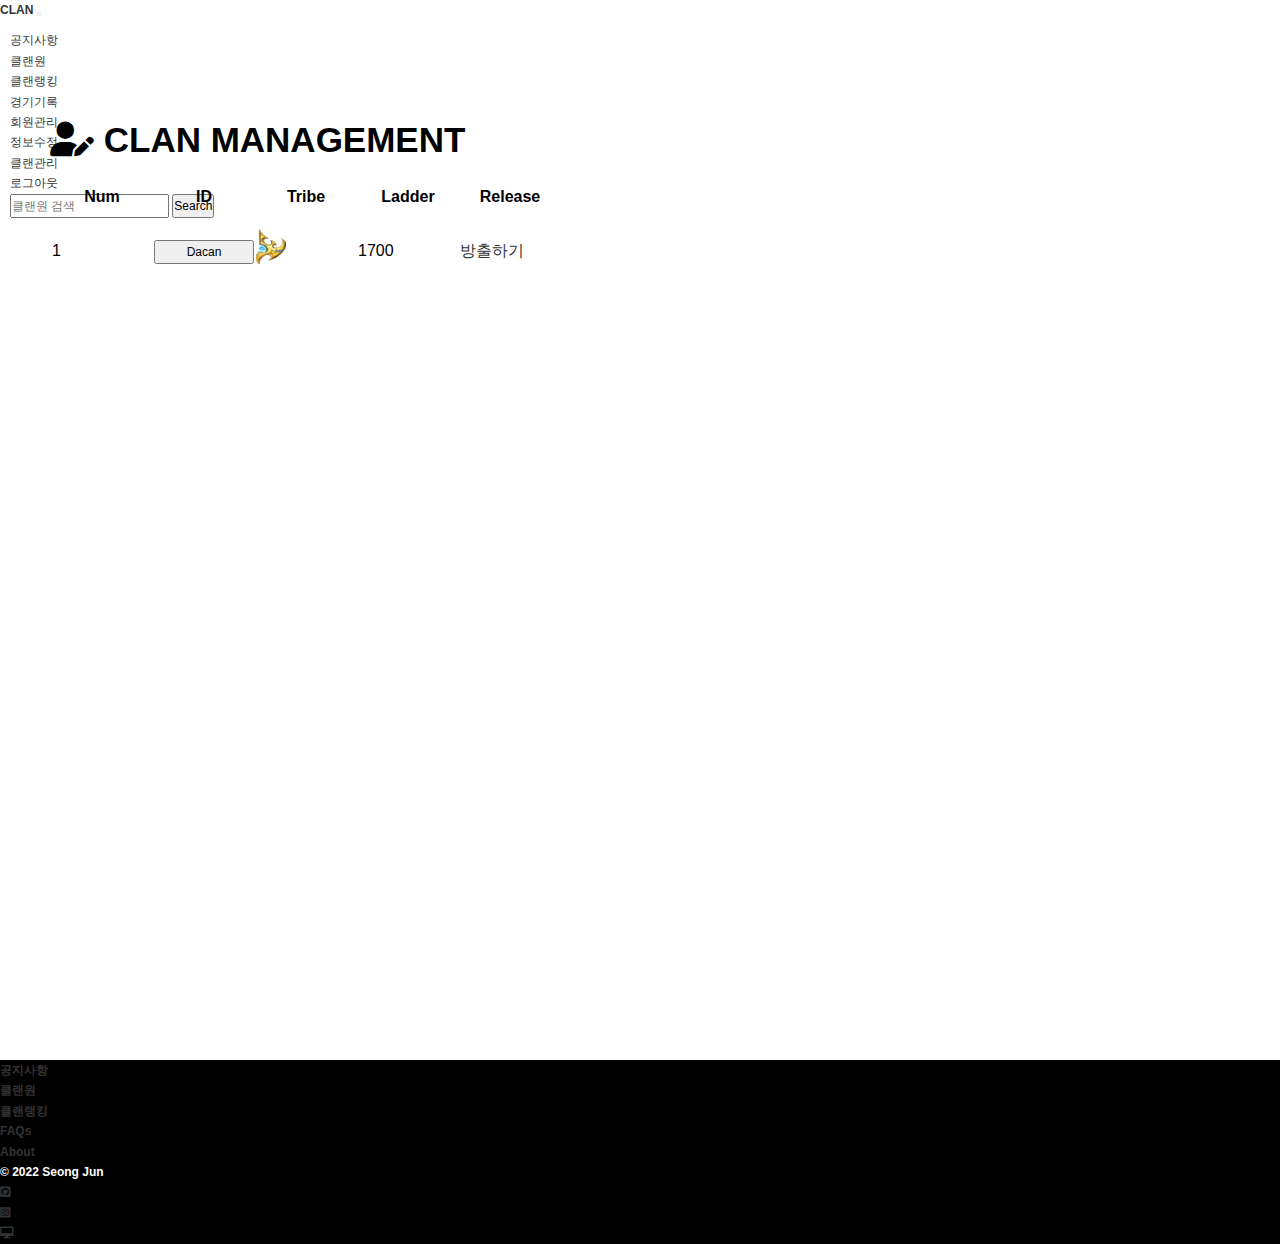
<file: pages/menu/master.html>
<!DOCTYPE html>
<!--[if lt IE 7]>      <html class="no-js lt-ie9 lt-ie8 lt-ie7"> <![endif]-->
<!--[if IE 7]>         <html class="no-js lt-ie9 lt-ie8"> <![endif]-->
<!--[if IE 8]>         <html class="no-js lt-ie9"> <![endif]-->
<!--[if gt IE 8]>      <html class="no-js"> <!--<![endif]-->
<html lang="ko">
<head>
<meta charset="UTF-8">
<meta http-equiv="X-UA-Compatible" content="IE=edge">
<meta name="description" content="">
<meta name="viewport" content="width=device-width, initial-scale=1">
<title>CLAN WEB SITE</title>
<link rel="stylesheet" href="../../css/reset.css">
<link rel="stylesheet" href="https://cdnjs.cloudflare.com/ajax/libs/font-awesome/6.0.0/css/all.min.css" integrity="sha512-9usAa10IRO0HhonpyAIVpjrylPvoDwiPUiKdWk5t3PyolY1cOd4DSE0Ga+ri4AuTroPR5aQvXU9xC6qOPnzFeg==" crossorigin="anonymous" referrerpolicy="no-referrer" />
<link rel="stylesheet" href="../../css/common.css">
<link rel="stylesheet" href="../../css/style.css">
<link rel="stylesheet" href="../../css/responsive.css">
<link href="https://cdn.jsdelivr.net/npm/bootstrap@5.1.3/dist/css/bootstrap.min.css" rel="stylesheet" integrity="sha384-1BmE4kWBq78iYhFldvKuhfTAU6auU8tT94WrHftjDbrCEXSU1oBoqyl2QvZ6jIW3" crossorigin="anonymous">

</head>
<body>
<!--[if lt IE 7]>
	<p class="browsehappy">You are using an <strong>outdated</strong> browser. Please <a href="#">upgrade your browser</a> to improve your experience.</p>
<![endif]-->
<header>
	<nav class="navbar navbar-expand-lg navbar-dark bg-dark fixed-top">
		<div class="container-fluid">
			<a class="navbar-brand logo" href="../../index.html">clan</a>
			<button class="navbar-toggler" type="button" data-bs-toggle="collapse" data-bs-target="#navbarNav" aria-controls="navbarNav" aria-expanded="false" aria-label="Toggle navigation">
				<span class="navbar-toggler-icon"></span>
			</button>
			<div class="collapse navbar-collapse bg-dark" id="navbarNav">
				<ul class="navbar-nav me-auto mb-2 mb-lg-0">
					<li class="nav-item">
						<a class="nav-link" href="notice.html">공지사항</a>
					</li>
					<li class="nav-item">
						<a class="nav-link" href="member.html">클랜원</a>
					</li>
					<li class="nav-item">
						<a class="nav-link" href="rank.html">클랜랭킹</a>
					</li>
					<li class="nav-item">
						<a class="nav-link" href="game.html">경기기록</a>
					</li>
					<li class="nav-item dropdown">
						<a class="nav-link dropdown-toggle" href="#" id="navbarDropdown" role="button" data-bs-toggle="dropdown" aria-expanded="false">
							회원관리
						</a>
						<ul class="dropdown-menu" aria-labelledby="navbarDropdown">
							<li><a class="dropdown-item" href="../dropmenu/login.html">정보수정</a></li>
							<li><a class="dropdown-item active" href="master.html">클랜관리</a></li>
							<li><a class="dropdown-item" href="../action/logoutAction.html">로그아웃</a></li>
						</ul>
					</li>
				</ul>
				<form class="d-flex">
					<input class="form-control me-2" type="search" placeholder="클랜원 검색" aria-label="Search">
					<button class="btn btn-outline-success" type="submit">Search</button>
				</form>
			</div>
		</div>
	</nav>
</header>
<section class="menu-section">
          <div class="clan-management">
		<div class="container">
			<div class="section-title">
				<h3><i class="fa-solid fa-user-pen"></i> <span>clan management</span></h3>
			</div>
			<table class="table table-dark table-hover table-striped">
				<thead>
					<tr>
						<th scope="col">Num</th>
						<th scope="col">ID</th>
						<th scope="col">Tribe</th>
						<th scope="col">Ladder</th>
						<th scope="col">Release</th>
					</tr>
				</thead>
				<tbody>
					<tr>
						<tr>
							<td>1</td>
									<td><button type="button" style="width: 100px; text-align: center;" class="btn btn-sm btn-warning" data-bs-toggle="popover" title="전적" data-bs-content="0전 0승 0패 승률 0%">Dacan</button></td>
									<td><img src="../../img/protoss-icon.png" style="width: 30px; height: 35px;"></td>
							<td>1700</td>
							<td><a class="btn btn-sm btn-danger" href="../../MemberDelete?memberID=<%= memberID %>" onclick="confirm('정말로 방출시키겠습니까?')">방출하기</a></td>
						</tr>
				</tbody>
			</table>
		</div>
	</div>
      </section>

<footer class="py-3">
	<div class="container">
		<ul class="nav justify-content-center border-bottom pb-3 mb-3">
			<li class="nav-item">
				<a class="nav-link px-2 text-muted" href="notice.html">공지사항</a>
			</li>
			<li class="nav-item">
				<a class="nav-link px-2 text-muted active" href="member.html">클랜원</a>
			</li>
			<li class="nav-item">
				<a class="nav-link px-2 text-muted" href="rank.html">클랜랭킹</a>
			</li>
			<li class="nav-item"><a href="#" class="nav-link px-2 text-muted">FAQs</a></li>
			<li class="nav-item"><a href="#" class="nav-link px-2 text-muted">About</a></li>
		</ul>
		<div class="col-md-4 align-items-center">
			<p class="text-center text-muted">© 2022 Seong Jun</p>
			<ul class="nav col-md-4 justify-content-center list-unstyled">
				<li class="ms-3"><a class="text-muted" href="#"><i class="fa-brands fa-github-square"></i></a></li>
				<li class="ms-3"><a class="text-muted" href="#"><i class="fa-brands fa-instagram-square"></i></a></li>
				<li class="ms-3"><a class="text-muted" href="#"><i class="fa-solid fa-desktop"></i></a></li>
			</ul>
		</div>
	</div>
</footer>
<script src="https://cdn.jsdelivr.net/npm/@popperjs/core@2.10.2/dist/umd/popper.min.js" integrity="sha384-7+zCNj/IqJ95wo16oMtfsKbZ9ccEh31eOz1HGyDuCQ6wgnyJNSYdrPa03rtR1zdB" crossorigin="anonymous"></script>
<script src="https://cdn.jsdelivr.net/npm/bootstrap@5.1.3/dist/js/bootstrap.bundle.min.js" integrity="sha384-ka7Sk0Gln4gmtz2MlQnikT1wXgYsOg+OMhuP+IlRH9sENBO0LRn5q+8nbTov4+1p" crossorigin="anonymous"></script>
<script src="../../js/main.js"></script>
</body>
</html>
</file>
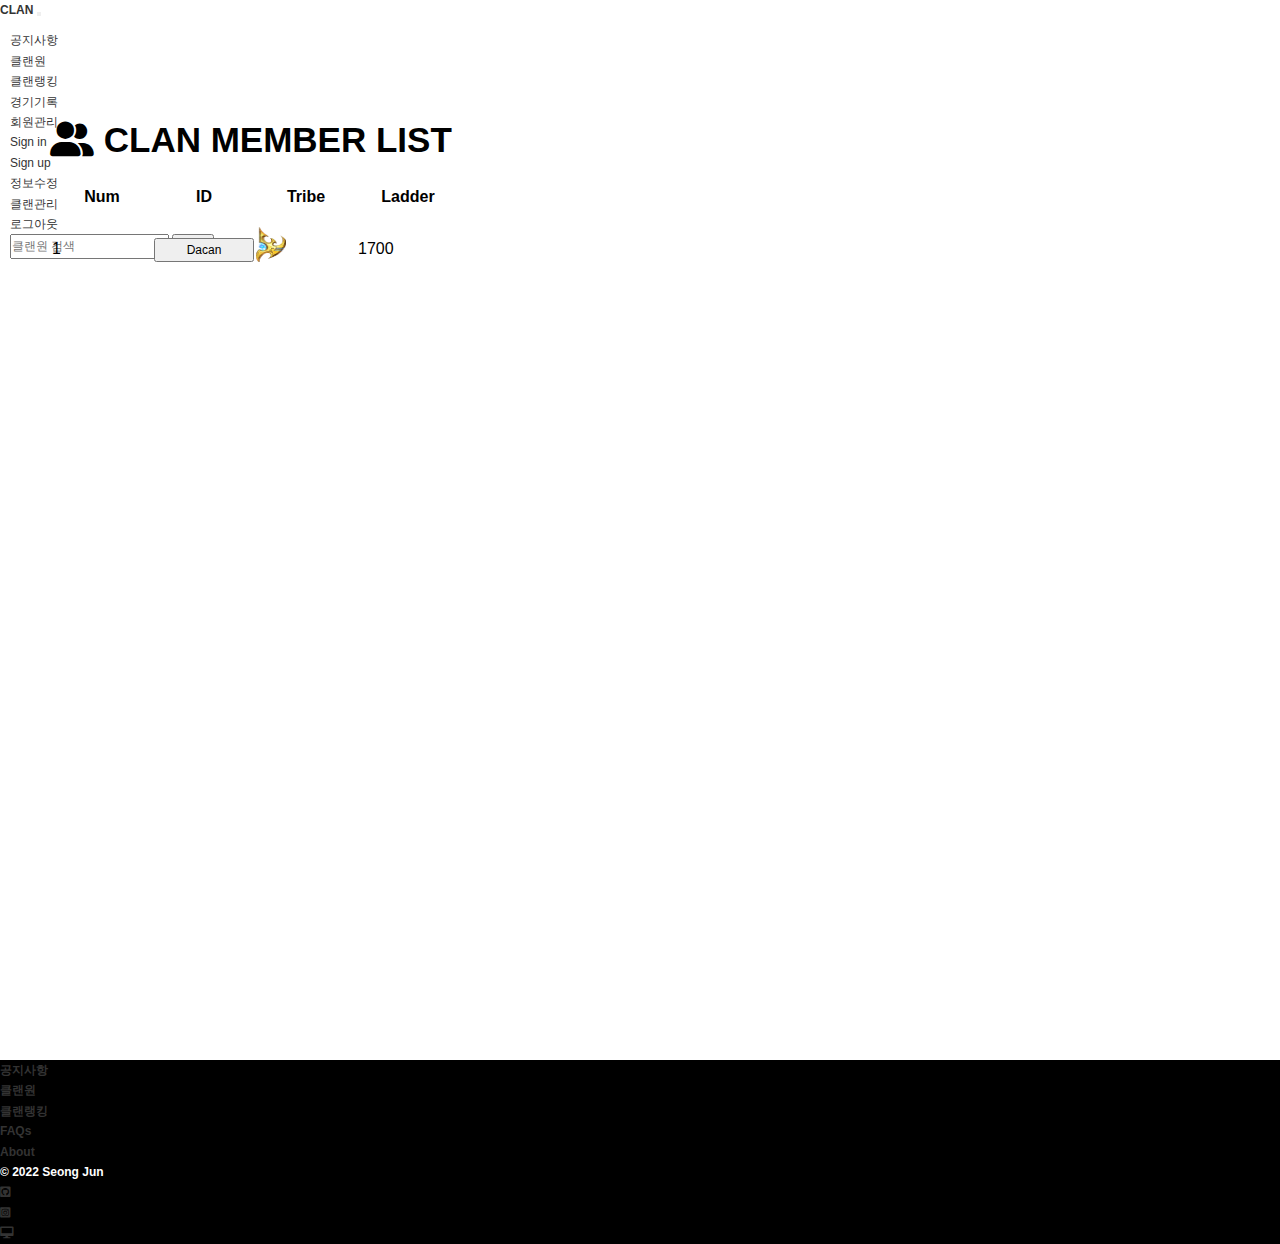
<file: pages/menu/member.html>
<!DOCTYPE html>
<!--[if lt IE 7]>      <html class="no-js lt-ie9 lt-ie8 lt-ie7"> <![endif]-->
<!--[if IE 7]>         <html class="no-js lt-ie9 lt-ie8"> <![endif]-->
<!--[if IE 8]>         <html class="no-js lt-ie9"> <![endif]-->
<!--[if gt IE 8]>      <html class="no-js"> <!--<![endif]-->
<html lang="ko">
<head>
<meta charset="UTF-8">
<meta http-equiv="X-UA-Compatible" content="IE=edge">
<meta name="description" content="">
<meta name="viewport" content="width=device-width, initial-scale=1">
<title>CLAN WEB SITE</title>
<link rel="stylesheet" href="../../css/reset.css">
<link rel="stylesheet" href="https://cdnjs.cloudflare.com/ajax/libs/font-awesome/6.0.0/css/all.min.css" integrity="sha512-9usAa10IRO0HhonpyAIVpjrylPvoDwiPUiKdWk5t3PyolY1cOd4DSE0Ga+ri4AuTroPR5aQvXU9xC6qOPnzFeg==" crossorigin="anonymous" referrerpolicy="no-referrer" />
<link rel="stylesheet" href="../../css/common.css">
<link rel="stylesheet" href="../../css/style.css">
<link rel="stylesheet" href="../../css/responsive.css">
<link href="https://cdn.jsdelivr.net/npm/bootstrap@5.1.3/dist/css/bootstrap.min.css" rel="stylesheet" integrity="sha384-1BmE4kWBq78iYhFldvKuhfTAU6auU8tT94WrHftjDbrCEXSU1oBoqyl2QvZ6jIW3" crossorigin="anonymous">

</head>
<body>
<!--[if lt IE 7]>
	<p class="browsehappy">You are using an <strong>outdated</strong> browser. Please <a href="#">upgrade your browser</a> to improve your experience.</p>
<![endif]-->
<header>
	<nav class="navbar navbar-expand-lg navbar-dark bg-dark fixed-top">
		<div class="container-fluid">
			<a class="navbar-brand logo" href="../../index.html">clan</a>
			<button class="navbar-toggler" type="button" data-bs-toggle="collapse" data-bs-target="#navbarNav" aria-controls="navbarNav" aria-expanded="false" aria-label="Toggle navigation">
				<span class="navbar-toggler-icon"></span>
			</button>
			<div class="collapse navbar-collapse bg-dark" id="navbarNav">
				<ul class="navbar-nav me-auto mb-2 mb-lg-0">
					<li class="nav-item">
						<a class="nav-link" href="notice.html">공지사항</a>
					</li>
					<li class="nav-item">
						<a class="nav-link active" href="member.html">클랜원</a>
					</li>
					<li class="nav-item">
						<a class="nav-link" href="rank.html">클랜랭킹</a>
					</li>
					<li class="nav-item">
						<a class="nav-link" href="game.html">경기기록</a>
					</li>
					<li class="nav-item dropdown">
						<a class="nav-link dropdown-toggle" href="#" id="navbarDropdown" role="button" data-bs-toggle="dropdown" aria-expanded="false">
							회원관리
						</a>
						<ul class="dropdown-menu" aria-labelledby="navbarDropdown">
							<li><a class="dropdown-item" href="../dropmenu/login.html">Sign in</a></li>
							<li><a class="dropdown-item" href="../dropmenu/join.html">Sign up</a></li>
							<li><a class="dropdown-item" href="../dropmenu/login.html">정보수정</a></li>
							<li><a class="dropdown-item" href="master.html">클랜관리</a></li>
							<li><a class="dropdown-item" href="../action/logoutAction.html">로그아웃</a></li>
						</ul>
					</li>
				</ul>
				<form class="d-flex">
					<input class="form-control me-2" type="search" placeholder="클랜원 검색" aria-label="Search">
					<button class="btn btn-outline-success" type="submit">Search</button>
				</form>
			</div>
		</div>
	</nav>
</header>

<section class="menu-section">
	<div class="clan-member">
		<div class="container">
			<div class="section-title">
				<h3><i class="fa-solid fa-user-group"></i> <span>clan member list</span></h3>
			</div>
			<table class="table table-dark table-hover table-striped">
				<thead>
					<tr>
						<th scope="col">Num</th>
						<th scope="col">ID</th>
						<th scope="col">Tribe</th>
						<th scope="col">Ladder</th>
					</tr>
				</thead>
				<tbody>
							<tr>
								<td>1</td>
									<td><button type="button" style="width: 100px; text-align: center;" class="btn btn-sm btn-warning" data-bs-toggle="popover" title="전적" data-bs-content="0전 0승 0패 승률 0%">Dacan</button></td>
									<td><img src="../../img/protoss-icon.png" style="width: 30px; height: 35px;"></td>
								<td>1700</td>
							</tr>
				</tbody>
			</table>
		</div>
	</div>
</section>

<footer class="py-3">
	<div class="container">
		<ul class="nav justify-content-center border-bottom pb-3 mb-3">
			<li class="nav-item">
				<a class="nav-link px-2 text-muted" href="notice.html">공지사항</a>
			</li>
			<li class="nav-item">
				<a class="nav-link px-2 text-muted active" href="member.html">클랜원</a>
			</li>
			<li class="nav-item">
				<a class="nav-link px-2 text-muted" href="rank.html">클랜랭킹</a>
			</li>
			<li class="nav-item"><a href="#" class="nav-link px-2 text-muted">FAQs</a></li>
			<li class="nav-item"><a href="#" class="nav-link px-2 text-muted">About</a></li>
		</ul>
		<div class="col-md-4 align-items-center">
			<p class="text-center text-muted">© 2022 Seong Jun</p>
			<ul class="nav col-md-4 justify-content-center list-unstyled">
				<li class="ms-3"><a class="text-muted" href="#"><i class="fa-brands fa-github-square"></i></a></li>
				<li class="ms-3"><a class="text-muted" href="#"><i class="fa-brands fa-instagram-square"></i></a></li>
				<li class="ms-3"><a class="text-muted" href="#"><i class="fa-solid fa-desktop"></i></a></li>
			</ul>
		</div>
	</div>
</footer>
<script src="https://cdn.jsdelivr.net/npm/@popperjs/core@2.10.2/dist/umd/popper.min.js" integrity="sha384-7+zCNj/IqJ95wo16oMtfsKbZ9ccEh31eOz1HGyDuCQ6wgnyJNSYdrPa03rtR1zdB" crossorigin="anonymous"></script>
<script src="https://cdn.jsdelivr.net/npm/bootstrap@5.1.3/dist/js/bootstrap.bundle.min.js" integrity="sha384-ka7Sk0Gln4gmtz2MlQnikT1wXgYsOg+OMhuP+IlRH9sENBO0LRn5q+8nbTov4+1p" crossorigin="anonymous"></script>
<script src="../../js/main.js"></script>
</body>
</html>
</file>
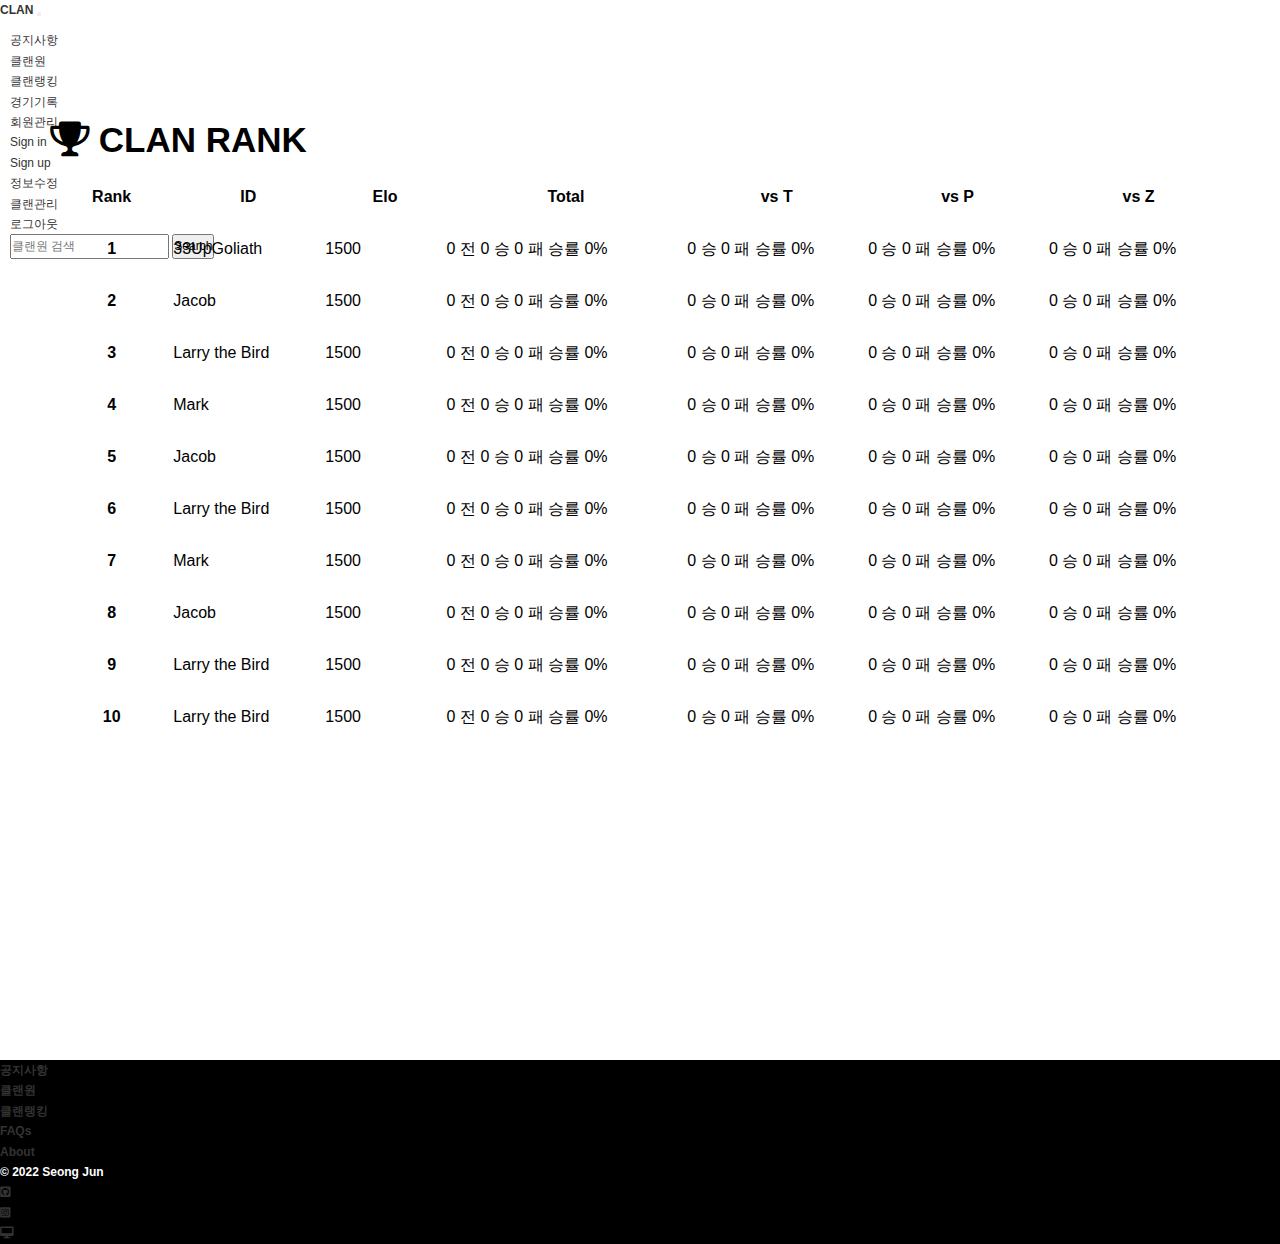
<file: pages/menu/rank.html>
<!DOCTYPE html>
<!--[if lt IE 7]>      <html class="no-js lt-ie9 lt-ie8 lt-ie7"> <![endif]-->
<!--[if IE 7]>         <html class="no-js lt-ie9 lt-ie8"> <![endif]-->
<!--[if IE 8]>         <html class="no-js lt-ie9"> <![endif]-->
<!--[if gt IE 8]>      <html class="no-js"> <!--<![endif]-->
<html lang="ko">
<head>
<meta charset="UTF-8">
<meta http-equiv="X-UA-Compatible" content="IE=edge">
<meta name="description" content="">
<meta name="viewport" content="width=device-width, initial-scale=1">
<title>CLAN WEB SITE</title>
<link rel="stylesheet" href="../../css/reset.css">
<link rel="stylesheet" href="https://cdnjs.cloudflare.com/ajax/libs/font-awesome/6.0.0/css/all.min.css" integrity="sha512-9usAa10IRO0HhonpyAIVpjrylPvoDwiPUiKdWk5t3PyolY1cOd4DSE0Ga+ri4AuTroPR5aQvXU9xC6qOPnzFeg==" crossorigin="anonymous" referrerpolicy="no-referrer" />
<link rel="stylesheet" href="../../css/common.css">
<link rel="stylesheet" href="../../css/style.css">
<link rel="stylesheet" href="../../css/responsive.css">
<link href="https://cdn.jsdelivr.net/npm/bootstrap@5.1.3/dist/css/bootstrap.min.css" rel="stylesheet" integrity="sha384-1BmE4kWBq78iYhFldvKuhfTAU6auU8tT94WrHftjDbrCEXSU1oBoqyl2QvZ6jIW3" crossorigin="anonymous">

</head>
<body>
<!--[if lt IE 7]>
	<p class="browsehappy">You are using an <strong>outdated</strong> browser. Please <a href="#">upgrade your browser</a> to improve your experience.</p>
<![endif]-->
<header>
	<nav class="navbar navbar-expand-lg navbar-dark bg-dark fixed-top">
		<div class="container-fluid">
			<a class="navbar-brand logo" href="../../index.html">clan</a>
			<button class="navbar-toggler" type="button" data-bs-toggle="collapse" data-bs-target="#navbarNav" aria-controls="navbarNav" aria-expanded="false" aria-label="Toggle navigation">
				<span class="navbar-toggler-icon"></span>
			</button>
			<div class="collapse navbar-collapse bg-dark" id="navbarNav">
				<ul class="navbar-nav me-auto mb-2 mb-lg-0">
					<li class="nav-item">
						<a class="nav-link" href="notice.html">공지사항</a>
					</li>
					<li class="nav-item">
						<a class="nav-link" href="member.html">클랜원</a>
					</li>
					<li class="nav-item">
						<a class="nav-link active" href="rank.html">클랜랭킹</a>
					</li>
					<li class="nav-item">
						<a class="nav-link" href="game.html">경기기록</a>
					</li>
					<li class="nav-item dropdown">
						<a class="nav-link dropdown-toggle" href="#" id="navbarDropdown" role="button" data-bs-toggle="dropdown" aria-expanded="false">
							회원관리
						</a>
						<ul class="dropdown-menu" aria-labelledby="navbarDropdown">
                            <li><a class="dropdown-item" href="../dropmenu/login.html">Sign in</a></li>
                            <li><a class="dropdown-item" href="../dropmenu/join.html">Sign up</a></li>
                            <li><a class="dropdown-item" href="../dropmenu/login.html">정보수정</a></li>
                            <li><a class="dropdown-item" href="master.html">클랜관리</a></li>
                            <li><a class="dropdown-item" href="../action/logoutAction.html">로그아웃</a></li>
						</ul>
					</li>
				</ul>
				<form class="d-flex">
					<input class="form-control me-2" type="search" placeholder="클랜원 검색" aria-label="Search">
					<button class="btn btn-outline-success" type="submit">Search</button>
				</form>
			</div>
		</div>
	</nav>
</header>

      <section class="menu-section">
          <div class="clan-rank">
		<div class="container">
			<div class="section-title">
				<h3><i class="fa-solid fa-trophy"></i> <span>clan rank</span></h3>
			</div>
			<table id="rank-table" class="rank-table table table-dark table-hover table-striped table-bordered border-info">
				<thead>
                          <tr> 
                              <th>Rank</th>
                              <th>ID</th>
                              <th style="width: 5%;">Elo</th>
                              <th style="width: 10%;">Total</th>
                              <th style="width: 7.5%;">vs T</th>
                              <th style="width: 7.5%;">vs P</th>
                              <th style="width: 7.5%;">vs Z</th>
                          </tr>
				</thead>
				<tbody>
                          <tr>
                              <th>1</th>
                              <td>33UpGoliath</td>
                              <td>1500</td>
                              <td>0 전 0 승 0 패 승률 0%</td>
                              <td>0 승 0 패 승률 0%</td>
                              <td>0 승 0 패 승률 0%</td>
                              <td>0 승 0 패 승률 0%</td>
                          </tr>
                          <tr>
                              <th>2</th>
                              <td>Jacob</td>
                              <td>1500</td>
                              <td>0 전 0 승 0 패 승률 0%</td>
                              <td>0 승 0 패 승률 0%</td>
                              <td>0 승 0 패 승률 0%</td>
                              <td>0 승 0 패 승률 0%</td>
                          </tr>
                          <tr>
                              <th>3</th>
                              <td>Larry the Bird</td>
                              <td>1500</td>
                              <td>0 전 0 승 0 패 승률 0%</td>
                              <td>0 승 0 패 승률 0%</td>
                              <td>0 승 0 패 승률 0%</td>
                              <td>0 승 0 패 승률 0%</td>
                          </tr>
                          <tr>
                              <th>4</th>
                              <td>Mark</td>
                              <td>1500</td>
                              <td>0 전 0 승 0 패 승률 0%</td>
                              <td>0 승 0 패 승률 0%</td>
                              <td>0 승 0 패 승률 0%</td>
                              <td>0 승 0 패 승률 0%</td>
                          </tr>
                          <tr>
                              <th>5</th>
                              <td>Jacob</td>
                              <td>1500</td>
                              <td>0 전 0 승 0 패 승률 0%</td>
                              <td>0 승 0 패 승률 0%</td>
                              <td>0 승 0 패 승률 0%</td>
                              <td>0 승 0 패 승률 0%</td>
                          </tr>
                          <tr>
                              <th>6</th>
                              <td>Larry the Bird</td>
                              <td>1500</td>
                              <td>0 전 0 승 0 패 승률 0%</td>
                              <td>0 승 0 패 승률 0%</td>
                              <td>0 승 0 패 승률 0%</td>
                              <td>0 승 0 패 승률 0%</td>
                          </tr>
                          <tr>
                              <th>7</th>
                              <td>Mark</td>
                              <td>1500</td>
                              <td>0 전 0 승 0 패 승률 0%</td>
                              <td>0 승 0 패 승률 0%</td>
                              <td>0 승 0 패 승률 0%</td>
                              <td>0 승 0 패 승률 0%</td>
                          </tr>
                          <tr>
                              <th>8</th>
                              <td>Jacob</td>
                              <td>1500</td>
                              <td>0 전 0 승 0 패 승률 0%</td>
                              <td>0 승 0 패 승률 0%</td>
                              <td>0 승 0 패 승률 0%</td>
                              <td>0 승 0 패 승률 0%</td>
                          </tr>
                          <tr>
                              <th>9</th>
                              <td>Larry the Bird</td>
                              <td>1500</td>
                              <td>0 전 0 승 0 패 승률 0%</td>
                              <td>0 승 0 패 승률 0%</td>
                              <td>0 승 0 패 승률 0%</td>
                              <td>0 승 0 패 승률 0%</td>
                          </tr>
                          <tr>
                              <th>10</th>
                              <td>Larry the Bird</td>
                              <td>1500</td>
                              <td>0 전 0 승 0 패 승률 0%</td>
                              <td>0 승 0 패 승률 0%</td>
                              <td>0 승 0 패 승률 0%</td>
                              <td>0 승 0 패 승률 0%</td>
                          </tr>
				</tbody>
			</table>
		</div>
	</div>
      </section>

<footer class="py-3">
	<div class="container">
		<ul class="nav justify-content-center border-bottom pb-3 mb-3">
			<li class="nav-item">
				<a class="nav-link px-2 text-muted" href="notice.html">공지사항</a>
			</li>
			<li class="nav-item">
				<a class="nav-link px-2 text-muted" href="member.html">클랜원</a>
			</li>
			<li class="nav-item">
				<a class="nav-link px-2 text-muted active" href="rank.html">클랜랭킹</a>
			</li>
			<li class="nav-item"><a href="#" class="nav-link px-2 text-muted">FAQs</a></li>
			<li class="nav-item"><a href="#" class="nav-link px-2 text-muted">About</a></li>
		</ul>
		<div class="col-md-4 align-items-center">
			<p class="text-center text-muted">© 2022 Seong Jun</p>
			<ul class="nav col-md-4 justify-content-center list-unstyled">
				<li class="ms-3"><a class="text-muted" href="#"><i class="fa-brands fa-github-square"></i></a></li>
				<li class="ms-3"><a class="text-muted" href="#"><i class="fa-brands fa-instagram-square"></i></a></li>
				<li class="ms-3"><a class="text-muted" href="#"><i class="fa-solid fa-desktop"></i></a></li>
			</ul>
		</div>
	</div>
</footer>
<script src="https://cdn.jsdelivr.net/npm/@popperjs/core@2.10.2/dist/umd/popper.min.js" integrity="sha384-7+zCNj/IqJ95wo16oMtfsKbZ9ccEh31eOz1HGyDuCQ6wgnyJNSYdrPa03rtR1zdB" crossorigin="anonymous"></script>
<script src="https://cdn.jsdelivr.net/npm/bootstrap@5.1.3/dist/js/bootstrap.bundle.min.js" integrity="sha384-ka7Sk0Gln4gmtz2MlQnikT1wXgYsOg+OMhuP+IlRH9sENBO0LRn5q+8nbTov4+1p" crossorigin="anonymous"></script>
<script src="../../js/main.js"></script>
</body>
</html>
</file>
<file: css/common.css>
@charset "UTF-8";
.container {
	/* width: 1200px; */
	margin: 0 auto;
	position: relative;
}

header {
    position: relative;
	width: 100%;
	height: 60px;
}

nav {
    height: inherit;
}

.navbar-collapse {
    padding: 10px;
}

.logo {
	text-transform: uppercase;
	font-weight: 700;
}

section {
    position: relative;
}

.banner {
    background: #333;
}

.banner-slide {
    height: 500px;
}

.carousel-inner,
.carousel-inner .carousel-item,
.carousel-inner .carousel-item img {
    height: inherit;
}

.clan {
    margin-top: 20px;
    border-bottom: 1px solid #333;
}

.section-title {
    text-align: left;
}

.section-title h3 {
    font-size: 35px;
}

.section-title h3 span {
    text-transform: uppercase;
    font-weight: 700;
}

.section-content {
    position: relative;
    padding: 40px 25px;
}

.progress {
    height: 1.8rem !important;
    font-size: .95rem !important;
}

.menu-section {
    min-height: 100vh;
    margin: 50px;
    border-bottom: 0;
}

footer {
    background: black;
    color: white;
    font-weight: 700;
}

footer .col-md-4 {
    width: 100%;
}
</file>
<file: css/style.css>
@charset "UTF-8";
/* login & join */
.login, .join {
    width: 70%;
    padding: 15px;
}

.login {
    height: 350px;
    margin: 13.8%;
}

.join {
    height: 850px;
    margin: 8.04% 15%;
}

.join-area {
    margin-bottom: 10px;
}

.rank-table th,
.rank-table td {
    width: 5%;
}

.clan-game table th,
.clan-management table th,
.clan-game table td,
.clan-management table td {
    width: 20%;
}

.record-form {
    display: flex;
}

.record-form > div {
    margin: 0 15px;
}

.clan-notice .card {
    margin: 15px;
    border: 1px solid #333;
}

.clan-notice .section-content table th,
.clan-notice .section-content table td {
	width: auto;
}
</file>
<file: css/responsive.css>
@charset "UTF-8";
/* MediaQuery */
@media (max-width: 1400px){
    th, td {
        font-size: 16px;
    }
}

@media (max-width: 1246px){
    th, td {
        height: 25px;
        font-size: 13px;
    }
}

@media (max-width: 1061px){
    .vsTribe {
        display: none;
    }

    th, td {
        width: 25%;
    }
}

@media (max-width: 1024px){
    p {
        font-size: 15px;
    }
}

@media (max-width: 1000px){
    .login,
    .join {
        padding: 30px;
    }
}

@media (max-width: 960px){
    .section-title h3 {
        font-size: 25px;
    }

    th, td {
        height: 40px;
        font-size: 15px;
    }

    .banner-slide {
        height: 350px;
    }

    /* Login & Join */
    .login h5,
    .join h5 {
        font-size: 15px;
    }

    .login .form-control,
    .join .form-control {
        height: 50px !important;
        padding: 5px !important;
    }

    .form-floating > label {
        padding: 0.75rem 0.75rem !important;
    }
}

@media (max-width: 767px){
    th, td {
        font-size: 12.3px;
    }
}

@media (max-width: 630px){
	.banner-slide {
        height: 300px;
    }

    .menu-section {
        margin: 30px;
    }
    
    thead > tr > th:last-child {
        width: 13% !important;
    }

    p {
        font-size: 15px;
    }

    .record-form {
        display: block;
    }

    .record-form button {
        margin-top: 15px;
    }

    .form-floating>.form-control,
    .form-floating>.form-select {
        height: 40px !important;
        line-height: 1.0 !important;
        font-size: 0.85rem !important;
    }

    .section-content {
        padding: 30px 25px;
    }

    /* Login & Join */
    .section-title h3 {
        font-size: 17px;
    }

    .login {
        height: 300px;
    }
    
    .join {
        height: 450px;
    }

    .login .form-control,
    .join .form-control {
        height: 40px !important;
    }

    .form-floating > label {
        padding: 0.45rem !important;
    }
}

@media (max-width: 570px){
    .clan-management th,
    .clan-management td {
        font-size: 15px;
    }
}

@media (max-width: 530px){
    thead > tr > th:last-child {
        width: 20% !important;
    }
}

@media (max-width: 480px){
    thead > tr > th:last-child {
        width: 30% !important;
    }
}

@media (max-width: 450px){
    thead > tr > th:last-child {
        width: 45% !important;
    }
}

@media (max-width: 420px){
    header {
        height: 40px;
    }

    .navbar {
        padding: 0 !important;
    }

    .navbar-toggler{
        font-size: 0.9rem !important;
    }

    .nav-link {
        font-size: 14px;
    }

    thead > tr > th:last-child {
        width: 70% !important;
    }

    .btn,
    .form-control {
        font-size: 0.8rem !important;
    }

    th, td {
        height: 30px;
        font-size: 11px;
    }

	.banner-slide {
        height: 250px;
    }

    .player-record {
        font-size: 0.6rem !important;
    }
}

@media (max-width: 370px){
    .section-title h3 {
        font-size: 20px;
    }

    .nav-link {
        font-size: 12px;
    }

    .btn,
    .form-control {
        font-size: 0.6rem !important;
    }

    th, td {
        height: 20px;
        font-size: 10px;
    }

	.banner-slide {
        height: 200px;
    }

    .section-content {
        padding: 30px 15px;
    }

    .progress {
        height: 1.5rem !important;
        font-size: .75rem !important;
    }

    p {
        font-size: 10px;
    }

    /* Login & Join */
    .section-title h3 {
        font-size: 17px;
    }

    .login {
        height: 250px;
    }

    .login h5,
    .join h5 {
        font-size: 14px;
    }

    .login .form-control,
    .join .form-control {
        height: 40px !important;
    }

    .form-floating > label {
        padding: 0.45rem !important;
    }
}

@media (max-width: 310px){
    .nav-link {
        font-size: 10px;
    }

    .btn,
    .form-control {
        font-size: 0.4rem !important;
    }

    th, td {
        padding: 5px !important;
        height: 15px;
        font-size: 5px;
    }

	.banner-slide {
        height: 150px;
    }
}
</file>
